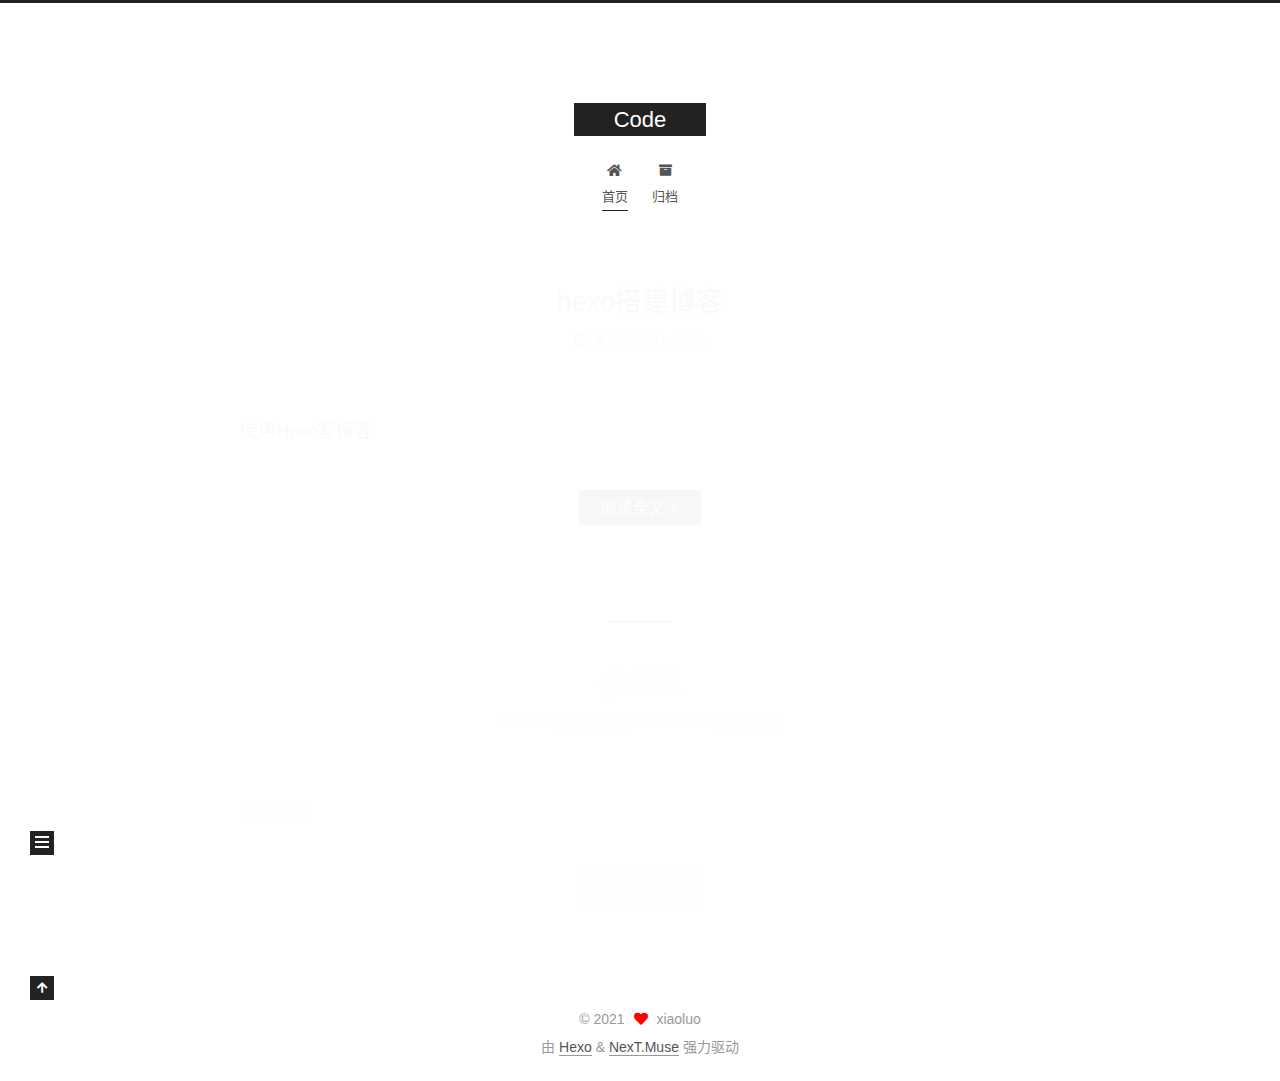
<file: index.html>
<!DOCTYPE html>
<html lang="zh-CN">
<head>
  <meta charset="UTF-8">
<meta name="viewport" content="width=device-width, initial-scale=1, maximum-scale=2">
<meta name="theme-color" content="#222">
<meta name="generator" content="Hexo 5.4.0">
  <link rel="apple-touch-icon" sizes="180x180" href="/images/apple-touch-icon-next.png">
  <link rel="icon" type="image/png" sizes="32x32" href="/images/favicon-32x32-next.png">
  <link rel="icon" type="image/png" sizes="16x16" href="/images/favicon-16x16-next.png">
  <link rel="mask-icon" href="/images/logo.svg" color="#222">

<link rel="stylesheet" href="/css/main.css">


<link rel="stylesheet" href="/lib/font-awesome/css/all.min.css">

<script id="hexo-configurations">
    var NexT = window.NexT || {};
    var CONFIG = {"hostname":"codeluoxiao.github","root":"/","scheme":"Muse","version":"7.8.0","exturl":false,"sidebar":{"position":"left","display":"post","padding":18,"offset":12,"onmobile":false},"copycode":{"enable":false,"show_result":false,"style":null},"back2top":{"enable":true,"sidebar":false,"scrollpercent":false},"bookmark":{"enable":false,"color":"#222","save":"auto"},"fancybox":false,"mediumzoom":false,"lazyload":false,"pangu":false,"comments":{"style":"tabs","active":null,"storage":true,"lazyload":false,"nav":null},"algolia":{"hits":{"per_page":10},"labels":{"input_placeholder":"Search for Posts","hits_empty":"We didn't find any results for the search: ${query}","hits_stats":"${hits} results found in ${time} ms"}},"localsearch":{"enable":false,"trigger":"auto","top_n_per_article":1,"unescape":false,"preload":false},"motion":{"enable":true,"async":false,"transition":{"post_block":"fadeIn","post_header":"slideDownIn","post_body":"slideDownIn","coll_header":"slideLeftIn","sidebar":"slideUpIn"}}};
  </script>

  <meta property="og:type" content="website">
<meta property="og:title" content="Code">
<meta property="og:url" content="http://codeluoxiao.github/index.html">
<meta property="og:site_name" content="Code">
<meta property="og:locale" content="zh_CN">
<meta property="article:author" content="xiaoluo">
<meta name="twitter:card" content="summary">

<link rel="canonical" href="http://codeluoxiao.github/">


<script id="page-configurations">
  // https://hexo.io/docs/variables.html
  CONFIG.page = {
    sidebar: "",
    isHome : true,
    isPost : false,
    lang   : 'zh-CN'
  };
</script>

  <title>Code</title>
  






  <noscript>
  <style>
  .use-motion .brand,
  .use-motion .menu-item,
  .sidebar-inner,
  .use-motion .post-block,
  .use-motion .pagination,
  .use-motion .comments,
  .use-motion .post-header,
  .use-motion .post-body,
  .use-motion .collection-header { opacity: initial; }

  .use-motion .site-title,
  .use-motion .site-subtitle {
    opacity: initial;
    top: initial;
  }

  .use-motion .logo-line-before i { left: initial; }
  .use-motion .logo-line-after i { right: initial; }
  </style>
</noscript>

</head>

<body itemscope itemtype="http://schema.org/WebPage">
  <div class="container use-motion">
    <div class="headband"></div>

    <header class="header" itemscope itemtype="http://schema.org/WPHeader">
      <div class="header-inner"><div class="site-brand-container">
  <div class="site-nav-toggle">
    <div class="toggle" aria-label="切换导航栏">
      <span class="toggle-line toggle-line-first"></span>
      <span class="toggle-line toggle-line-middle"></span>
      <span class="toggle-line toggle-line-last"></span>
    </div>
  </div>

  <div class="site-meta">

    <a href="/" class="brand" rel="start">
      <span class="logo-line-before"><i></i></span>
      <h1 class="site-title">Code</h1>
      <span class="logo-line-after"><i></i></span>
    </a>
  </div>

  <div class="site-nav-right">
    <div class="toggle popup-trigger">
    </div>
  </div>
</div>




<nav class="site-nav">
  <ul id="menu" class="main-menu menu">
        <li class="menu-item menu-item-home">

    <a href="/" rel="section"><i class="fa fa-home fa-fw"></i>首页</a>

  </li>
        <li class="menu-item menu-item-archives">

    <a href="/archives/" rel="section"><i class="fa fa-archive fa-fw"></i>归档</a>

  </li>
  </ul>
</nav>




</div>
    </header>

    
  <div class="back-to-top">
    <i class="fa fa-arrow-up"></i>
    <span>0%</span>
  </div>


    <main class="main">
      <div class="main-inner">
        <div class="content-wrap">
          

          <div class="content index posts-expand">
            
      
  
  
  <article itemscope itemtype="http://schema.org/Article" class="post-block" lang="zh-CN">
    <link itemprop="mainEntityOfPage" href="http://codeluoxiao.github/2021/04/06/hexo%E6%90%AD%E5%BB%BA%E5%8D%9A%E5%AE%A2/">

    <span hidden itemprop="author" itemscope itemtype="http://schema.org/Person">
      <meta itemprop="image" content="/images/avatar.gif">
      <meta itemprop="name" content="xiaoluo">
      <meta itemprop="description" content="">
    </span>

    <span hidden itemprop="publisher" itemscope itemtype="http://schema.org/Organization">
      <meta itemprop="name" content="Code">
    </span>
      <header class="post-header">
        <h2 class="post-title" itemprop="name headline">
          
            <a href="/2021/04/06/hexo%E6%90%AD%E5%BB%BA%E5%8D%9A%E5%AE%A2/" class="post-title-link" itemprop="url">hexo搭建博客</a>
        </h2>

        <div class="post-meta">
            <span class="post-meta-item">
              <span class="post-meta-item-icon">
                <i class="far fa-calendar"></i>
              </span>
              <span class="post-meta-item-text">发表于</span>
              

              <time title="创建时间：2021-04-06 23:08:55 / 修改时间：23:28:34" itemprop="dateCreated datePublished" datetime="2021-04-06T23:08:55+08:00">2021-04-06</time>
            </span>

          

        </div>
      </header>

    
    
    
    <div class="post-body" itemprop="articleBody">

      
          <p>使用Hexo写博客</p>
          <!--noindex-->
            <div class="post-button">
              <a class="btn" href="/2021/04/06/hexo%E6%90%AD%E5%BB%BA%E5%8D%9A%E5%AE%A2/#more" rel="contents">
                阅读全文 &raquo;
              </a>
            </div>
          <!--/noindex-->
        
      
    </div>

    
    
    
      <footer class="post-footer">
        <div class="post-eof"></div>
      </footer>
  </article>
  
  
  

      
  
  
  <article itemscope itemtype="http://schema.org/Article" class="post-block" lang="zh-CN">
    <link itemprop="mainEntityOfPage" href="http://codeluoxiao.github/2021/04/05/git%E4%BB%A3%E7%90%86/">

    <span hidden itemprop="author" itemscope itemtype="http://schema.org/Person">
      <meta itemprop="image" content="/images/avatar.gif">
      <meta itemprop="name" content="xiaoluo">
      <meta itemprop="description" content="">
    </span>

    <span hidden itemprop="publisher" itemscope itemtype="http://schema.org/Organization">
      <meta itemprop="name" content="Code">
    </span>
      <header class="post-header">
        <h2 class="post-title" itemprop="name headline">
          
            <a href="/2021/04/05/git%E4%BB%A3%E7%90%86/" class="post-title-link" itemprop="url">git代理</a>
        </h2>

        <div class="post-meta">
            <span class="post-meta-item">
              <span class="post-meta-item-icon">
                <i class="far fa-calendar"></i>
              </span>
              <span class="post-meta-item-text">发表于</span>

              <time title="创建时间：2021-04-05 21:27:32" itemprop="dateCreated datePublished" datetime="2021-04-05T21:27:32+08:00">2021-04-05</time>
            </span>
              <span class="post-meta-item">
                <span class="post-meta-item-icon">
                  <i class="far fa-calendar-check"></i>
                </span>
                <span class="post-meta-item-text">更新于</span>
                <time title="修改时间：2021-04-07 21:09:55" itemprop="dateModified" datetime="2021-04-07T21:09:55+08:00">2021-04-07</time>
              </span>

          

        </div>
      </header>

    
    
    
    <div class="post-body" itemprop="articleBody">

      
          <p>没有摘要</p>
          <!--noindex-->
            <div class="post-button">
              <a class="btn" href="/2021/04/05/git%E4%BB%A3%E7%90%86/#more" rel="contents">
                阅读全文 &raquo;
              </a>
            </div>
          <!--/noindex-->
        
      
    </div>

    
    
    
      <footer class="post-footer">
        <div class="post-eof"></div>
      </footer>
  </article>
  
  
  


  



          </div>
          

<script>
  window.addEventListener('tabs:register', () => {
    let { activeClass } = CONFIG.comments;
    if (CONFIG.comments.storage) {
      activeClass = localStorage.getItem('comments_active') || activeClass;
    }
    if (activeClass) {
      let activeTab = document.querySelector(`a[href="#comment-${activeClass}"]`);
      if (activeTab) {
        activeTab.click();
      }
    }
  });
  if (CONFIG.comments.storage) {
    window.addEventListener('tabs:click', event => {
      if (!event.target.matches('.tabs-comment .tab-content .tab-pane')) return;
      let commentClass = event.target.classList[1];
      localStorage.setItem('comments_active', commentClass);
    });
  }
</script>

        </div>
          
  
  <div class="toggle sidebar-toggle">
    <span class="toggle-line toggle-line-first"></span>
    <span class="toggle-line toggle-line-middle"></span>
    <span class="toggle-line toggle-line-last"></span>
  </div>

  <aside class="sidebar">
    <div class="sidebar-inner">

      <ul class="sidebar-nav motion-element">
        <li class="sidebar-nav-toc">
          文章目录
        </li>
        <li class="sidebar-nav-overview">
          站点概览
        </li>
      </ul>

      <!--noindex-->
      <div class="post-toc-wrap sidebar-panel">
      </div>
      <!--/noindex-->

      <div class="site-overview-wrap sidebar-panel">
        <div class="site-author motion-element" itemprop="author" itemscope itemtype="http://schema.org/Person">
  <p class="site-author-name" itemprop="name">xiaoluo</p>
  <div class="site-description" itemprop="description"></div>
</div>
<div class="site-state-wrap motion-element">
  <nav class="site-state">
      <div class="site-state-item site-state-posts">
          <a href="/archives/">
        
          <span class="site-state-item-count">2</span>
          <span class="site-state-item-name">日志</span>
        </a>
      </div>
      <div class="site-state-item site-state-tags">
        <span class="site-state-item-count">2</span>
        <span class="site-state-item-name">标签</span>
      </div>
  </nav>
</div>



      </div>

    </div>
  </aside>
  <div id="sidebar-dimmer"></div>


      </div>
    </main>

    <footer class="footer">
      <div class="footer-inner">
        

        

<div class="copyright">
  
  &copy; 
  <span itemprop="copyrightYear">2021</span>
  <span class="with-love">
    <i class="fa fa-heart"></i>
  </span>
  <span class="author" itemprop="copyrightHolder">xiaoluo</span>
</div>
  <div class="powered-by">由 <a href="https://hexo.io/" class="theme-link" rel="noopener" target="_blank">Hexo</a> & <a href="https://muse.theme-next.org/" class="theme-link" rel="noopener" target="_blank">NexT.Muse</a> 强力驱动
  </div>

        








      </div>
    </footer>
  </div>

  
  <script src="/lib/anime.min.js"></script>
  <script src="/lib/velocity/velocity.min.js"></script>
  <script src="/lib/velocity/velocity.ui.min.js"></script>

<script src="/js/utils.js"></script>

<script src="/js/motion.js"></script>


<script src="/js/schemes/muse.js"></script>


<script src="/js/next-boot.js"></script>




  















  

  

</body>
</html>
</file>
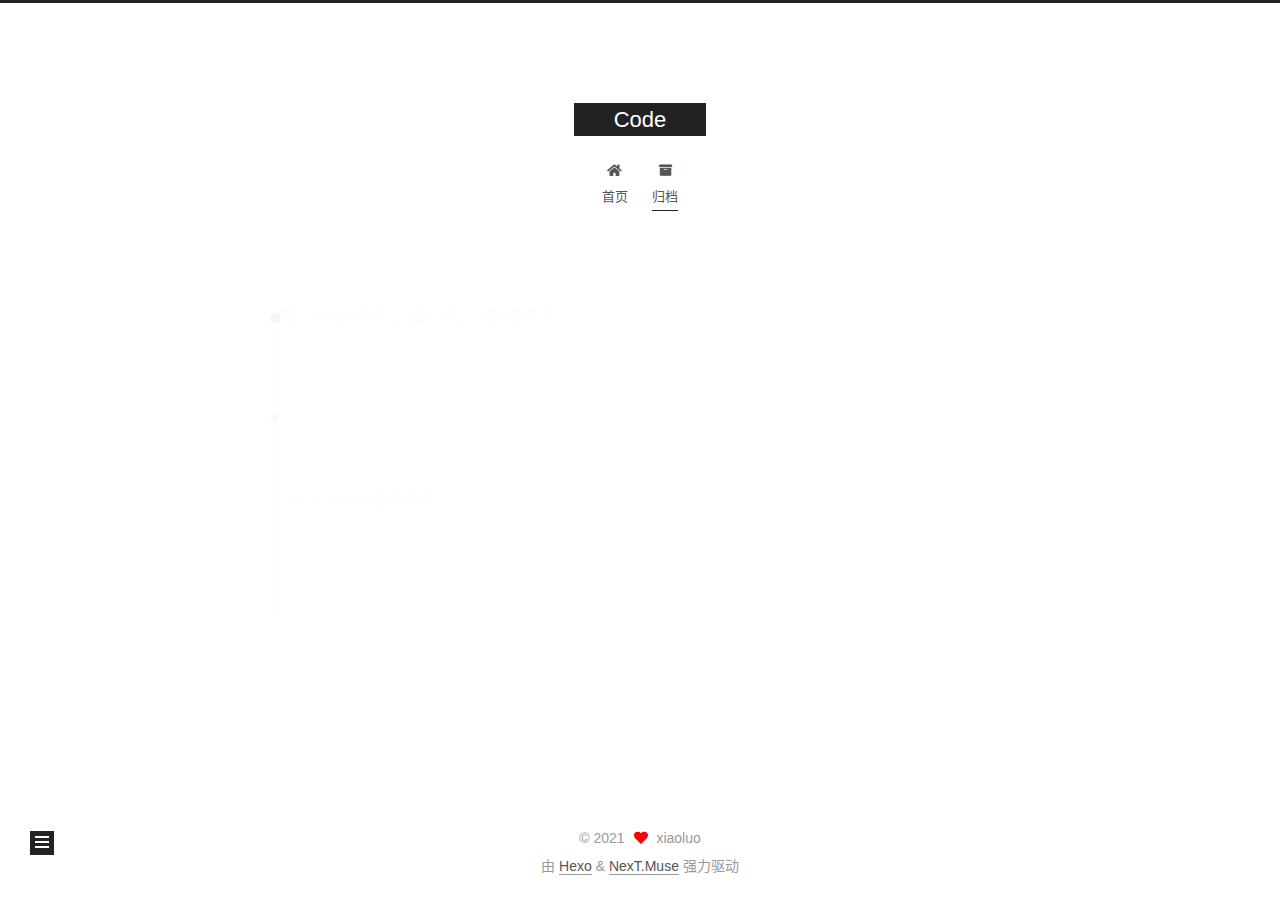
<file: archives/index.html>
<!DOCTYPE html>
<html lang="zh-CN">
<head>
  <meta charset="UTF-8">
<meta name="viewport" content="width=device-width, initial-scale=1, maximum-scale=2">
<meta name="theme-color" content="#222">
<meta name="generator" content="Hexo 5.4.0">
  <link rel="apple-touch-icon" sizes="180x180" href="/images/apple-touch-icon-next.png">
  <link rel="icon" type="image/png" sizes="32x32" href="/images/favicon-32x32-next.png">
  <link rel="icon" type="image/png" sizes="16x16" href="/images/favicon-16x16-next.png">
  <link rel="mask-icon" href="/images/logo.svg" color="#222">

<link rel="stylesheet" href="/css/main.css">


<link rel="stylesheet" href="/lib/font-awesome/css/all.min.css">

<script id="hexo-configurations">
    var NexT = window.NexT || {};
    var CONFIG = {"hostname":"codeluoxiao.github","root":"/","scheme":"Muse","version":"7.8.0","exturl":false,"sidebar":{"position":"left","display":"post","padding":18,"offset":12,"onmobile":false},"copycode":{"enable":false,"show_result":false,"style":null},"back2top":{"enable":true,"sidebar":false,"scrollpercent":false},"bookmark":{"enable":false,"color":"#222","save":"auto"},"fancybox":false,"mediumzoom":false,"lazyload":false,"pangu":false,"comments":{"style":"tabs","active":null,"storage":true,"lazyload":false,"nav":null},"algolia":{"hits":{"per_page":10},"labels":{"input_placeholder":"Search for Posts","hits_empty":"We didn't find any results for the search: ${query}","hits_stats":"${hits} results found in ${time} ms"}},"localsearch":{"enable":false,"trigger":"auto","top_n_per_article":1,"unescape":false,"preload":false},"motion":{"enable":true,"async":false,"transition":{"post_block":"fadeIn","post_header":"slideDownIn","post_body":"slideDownIn","coll_header":"slideLeftIn","sidebar":"slideUpIn"}}};
  </script>

  <meta property="og:type" content="website">
<meta property="og:title" content="Code">
<meta property="og:url" content="http://codeluoxiao.github/archives/index.html">
<meta property="og:site_name" content="Code">
<meta property="og:locale" content="zh_CN">
<meta property="article:author" content="xiaoluo">
<meta name="twitter:card" content="summary">

<link rel="canonical" href="http://codeluoxiao.github/archives/">


<script id="page-configurations">
  // https://hexo.io/docs/variables.html
  CONFIG.page = {
    sidebar: "",
    isHome : false,
    isPost : false,
    lang   : 'zh-CN'
  };
</script>

  <title>归档 | Code</title>
  






  <noscript>
  <style>
  .use-motion .brand,
  .use-motion .menu-item,
  .sidebar-inner,
  .use-motion .post-block,
  .use-motion .pagination,
  .use-motion .comments,
  .use-motion .post-header,
  .use-motion .post-body,
  .use-motion .collection-header { opacity: initial; }

  .use-motion .site-title,
  .use-motion .site-subtitle {
    opacity: initial;
    top: initial;
  }

  .use-motion .logo-line-before i { left: initial; }
  .use-motion .logo-line-after i { right: initial; }
  </style>
</noscript>

</head>

<body itemscope itemtype="http://schema.org/WebPage">
  <div class="container use-motion">
    <div class="headband"></div>

    <header class="header" itemscope itemtype="http://schema.org/WPHeader">
      <div class="header-inner"><div class="site-brand-container">
  <div class="site-nav-toggle">
    <div class="toggle" aria-label="切换导航栏">
      <span class="toggle-line toggle-line-first"></span>
      <span class="toggle-line toggle-line-middle"></span>
      <span class="toggle-line toggle-line-last"></span>
    </div>
  </div>

  <div class="site-meta">

    <a href="/" class="brand" rel="start">
      <span class="logo-line-before"><i></i></span>
      <h1 class="site-title">Code</h1>
      <span class="logo-line-after"><i></i></span>
    </a>
  </div>

  <div class="site-nav-right">
    <div class="toggle popup-trigger">
    </div>
  </div>
</div>




<nav class="site-nav">
  <ul id="menu" class="main-menu menu">
        <li class="menu-item menu-item-home">

    <a href="/" rel="section"><i class="fa fa-home fa-fw"></i>首页</a>

  </li>
        <li class="menu-item menu-item-archives">

    <a href="/archives/" rel="section"><i class="fa fa-archive fa-fw"></i>归档</a>

  </li>
  </ul>
</nav>




</div>
    </header>

    
  <div class="back-to-top">
    <i class="fa fa-arrow-up"></i>
    <span>0%</span>
  </div>


    <main class="main">
      <div class="main-inner">
        <div class="content-wrap">
          

          <div class="content archive">
            

  
  
  
  <div class="post-block">
    <div class="posts-collapse">
      <div class="collection-title">
        <span class="collection-header">嗯..! 目前共计 2 篇日志。 继续努力。</span>
      </div>

      
    <div class="collection-year">
      <span class="collection-header">2021</span>
    </div>

  <article itemscope itemtype="http://schema.org/Article">
    <header class="post-header">

      <div class="post-meta">
        <time itemprop="dateCreated"
              datetime="2021-04-06T23:08:55+08:00"
              content="2021-04-06">
          04-06
        </time>
      </div>

      <div class="post-title">
          <a class="post-title-link" href="/2021/04/06/hexo%E6%90%AD%E5%BB%BA%E5%8D%9A%E5%AE%A2/" itemprop="url">
            <span itemprop="name">hexo搭建博客</span>
          </a>
      </div>

    </header>
  </article>

  <article itemscope itemtype="http://schema.org/Article">
    <header class="post-header">

      <div class="post-meta">
        <time itemprop="dateCreated"
              datetime="2021-04-05T21:27:32+08:00"
              content="2021-04-05">
          04-05
        </time>
      </div>

      <div class="post-title">
          <a class="post-title-link" href="/2021/04/05/git%E4%BB%A3%E7%90%86/" itemprop="url">
            <span itemprop="name">git代理</span>
          </a>
      </div>

    </header>
  </article>


    </div>
  </div>
  
  
  

  



          </div>
          

<script>
  window.addEventListener('tabs:register', () => {
    let { activeClass } = CONFIG.comments;
    if (CONFIG.comments.storage) {
      activeClass = localStorage.getItem('comments_active') || activeClass;
    }
    if (activeClass) {
      let activeTab = document.querySelector(`a[href="#comment-${activeClass}"]`);
      if (activeTab) {
        activeTab.click();
      }
    }
  });
  if (CONFIG.comments.storage) {
    window.addEventListener('tabs:click', event => {
      if (!event.target.matches('.tabs-comment .tab-content .tab-pane')) return;
      let commentClass = event.target.classList[1];
      localStorage.setItem('comments_active', commentClass);
    });
  }
</script>

        </div>
          
  
  <div class="toggle sidebar-toggle">
    <span class="toggle-line toggle-line-first"></span>
    <span class="toggle-line toggle-line-middle"></span>
    <span class="toggle-line toggle-line-last"></span>
  </div>

  <aside class="sidebar">
    <div class="sidebar-inner">

      <ul class="sidebar-nav motion-element">
        <li class="sidebar-nav-toc">
          文章目录
        </li>
        <li class="sidebar-nav-overview">
          站点概览
        </li>
      </ul>

      <!--noindex-->
      <div class="post-toc-wrap sidebar-panel">
      </div>
      <!--/noindex-->

      <div class="site-overview-wrap sidebar-panel">
        <div class="site-author motion-element" itemprop="author" itemscope itemtype="http://schema.org/Person">
  <p class="site-author-name" itemprop="name">xiaoluo</p>
  <div class="site-description" itemprop="description"></div>
</div>
<div class="site-state-wrap motion-element">
  <nav class="site-state">
      <div class="site-state-item site-state-posts">
          <a href="/archives/">
        
          <span class="site-state-item-count">2</span>
          <span class="site-state-item-name">日志</span>
        </a>
      </div>
      <div class="site-state-item site-state-tags">
        <span class="site-state-item-count">2</span>
        <span class="site-state-item-name">标签</span>
      </div>
  </nav>
</div>



      </div>

    </div>
  </aside>
  <div id="sidebar-dimmer"></div>


      </div>
    </main>

    <footer class="footer">
      <div class="footer-inner">
        

        

<div class="copyright">
  
  &copy; 
  <span itemprop="copyrightYear">2021</span>
  <span class="with-love">
    <i class="fa fa-heart"></i>
  </span>
  <span class="author" itemprop="copyrightHolder">xiaoluo</span>
</div>
  <div class="powered-by">由 <a href="https://hexo.io/" class="theme-link" rel="noopener" target="_blank">Hexo</a> & <a href="https://muse.theme-next.org/" class="theme-link" rel="noopener" target="_blank">NexT.Muse</a> 强力驱动
  </div>

        








      </div>
    </footer>
  </div>

  
  <script src="/lib/anime.min.js"></script>
  <script src="/lib/velocity/velocity.min.js"></script>
  <script src="/lib/velocity/velocity.ui.min.js"></script>

<script src="/js/utils.js"></script>

<script src="/js/motion.js"></script>


<script src="/js/schemes/muse.js"></script>


<script src="/js/next-boot.js"></script>




  















  

  

</body>
</html>
</file>
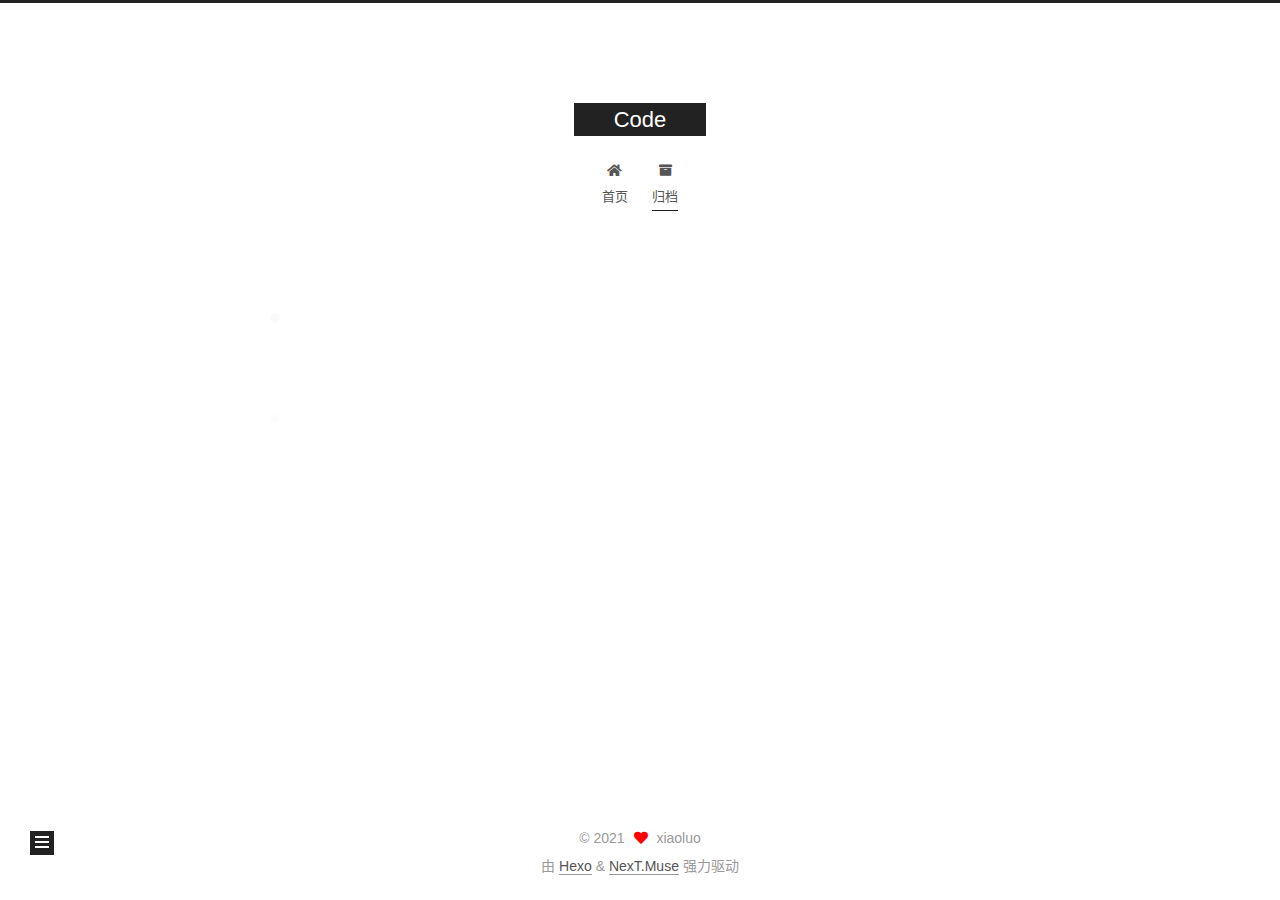
<file: archives/2021/index.html>
<!DOCTYPE html>
<html lang="zh-CN">
<head>
  <meta charset="UTF-8">
<meta name="viewport" content="width=device-width, initial-scale=1, maximum-scale=2">
<meta name="theme-color" content="#222">
<meta name="generator" content="Hexo 5.4.0">
  <link rel="apple-touch-icon" sizes="180x180" href="/images/apple-touch-icon-next.png">
  <link rel="icon" type="image/png" sizes="32x32" href="/images/favicon-32x32-next.png">
  <link rel="icon" type="image/png" sizes="16x16" href="/images/favicon-16x16-next.png">
  <link rel="mask-icon" href="/images/logo.svg" color="#222">

<link rel="stylesheet" href="/css/main.css">


<link rel="stylesheet" href="/lib/font-awesome/css/all.min.css">

<script id="hexo-configurations">
    var NexT = window.NexT || {};
    var CONFIG = {"hostname":"codeluoxiao.github","root":"/","scheme":"Muse","version":"7.8.0","exturl":false,"sidebar":{"position":"left","display":"post","padding":18,"offset":12,"onmobile":false},"copycode":{"enable":false,"show_result":false,"style":null},"back2top":{"enable":true,"sidebar":false,"scrollpercent":false},"bookmark":{"enable":false,"color":"#222","save":"auto"},"fancybox":false,"mediumzoom":false,"lazyload":false,"pangu":false,"comments":{"style":"tabs","active":null,"storage":true,"lazyload":false,"nav":null},"algolia":{"hits":{"per_page":10},"labels":{"input_placeholder":"Search for Posts","hits_empty":"We didn't find any results for the search: ${query}","hits_stats":"${hits} results found in ${time} ms"}},"localsearch":{"enable":false,"trigger":"auto","top_n_per_article":1,"unescape":false,"preload":false},"motion":{"enable":true,"async":false,"transition":{"post_block":"fadeIn","post_header":"slideDownIn","post_body":"slideDownIn","coll_header":"slideLeftIn","sidebar":"slideUpIn"}}};
  </script>

  <meta property="og:type" content="website">
<meta property="og:title" content="Code">
<meta property="og:url" content="http://codeluoxiao.github/archives/2021/index.html">
<meta property="og:site_name" content="Code">
<meta property="og:locale" content="zh_CN">
<meta property="article:author" content="xiaoluo">
<meta name="twitter:card" content="summary">

<link rel="canonical" href="http://codeluoxiao.github/archives/2021/">


<script id="page-configurations">
  // https://hexo.io/docs/variables.html
  CONFIG.page = {
    sidebar: "",
    isHome : false,
    isPost : false,
    lang   : 'zh-CN'
  };
</script>

  <title>归档 | Code</title>
  






  <noscript>
  <style>
  .use-motion .brand,
  .use-motion .menu-item,
  .sidebar-inner,
  .use-motion .post-block,
  .use-motion .pagination,
  .use-motion .comments,
  .use-motion .post-header,
  .use-motion .post-body,
  .use-motion .collection-header { opacity: initial; }

  .use-motion .site-title,
  .use-motion .site-subtitle {
    opacity: initial;
    top: initial;
  }

  .use-motion .logo-line-before i { left: initial; }
  .use-motion .logo-line-after i { right: initial; }
  </style>
</noscript>

</head>

<body itemscope itemtype="http://schema.org/WebPage">
  <div class="container use-motion">
    <div class="headband"></div>

    <header class="header" itemscope itemtype="http://schema.org/WPHeader">
      <div class="header-inner"><div class="site-brand-container">
  <div class="site-nav-toggle">
    <div class="toggle" aria-label="切换导航栏">
      <span class="toggle-line toggle-line-first"></span>
      <span class="toggle-line toggle-line-middle"></span>
      <span class="toggle-line toggle-line-last"></span>
    </div>
  </div>

  <div class="site-meta">

    <a href="/" class="brand" rel="start">
      <span class="logo-line-before"><i></i></span>
      <h1 class="site-title">Code</h1>
      <span class="logo-line-after"><i></i></span>
    </a>
  </div>

  <div class="site-nav-right">
    <div class="toggle popup-trigger">
    </div>
  </div>
</div>




<nav class="site-nav">
  <ul id="menu" class="main-menu menu">
        <li class="menu-item menu-item-home">

    <a href="/" rel="section"><i class="fa fa-home fa-fw"></i>首页</a>

  </li>
        <li class="menu-item menu-item-archives">

    <a href="/archives/" rel="section"><i class="fa fa-archive fa-fw"></i>归档</a>

  </li>
  </ul>
</nav>




</div>
    </header>

    
  <div class="back-to-top">
    <i class="fa fa-arrow-up"></i>
    <span>0%</span>
  </div>


    <main class="main">
      <div class="main-inner">
        <div class="content-wrap">
          

          <div class="content archive">
            

  
  
  
  <div class="post-block">
    <div class="posts-collapse">
      <div class="collection-title">
        <span class="collection-header">嗯..! 目前共计 2 篇日志。 继续努力。</span>
      </div>

      
    <div class="collection-year">
      <span class="collection-header">2021</span>
    </div>

  <article itemscope itemtype="http://schema.org/Article">
    <header class="post-header">

      <div class="post-meta">
        <time itemprop="dateCreated"
              datetime="2021-04-06T23:08:55+08:00"
              content="2021-04-06">
          04-06
        </time>
      </div>

      <div class="post-title">
          <a class="post-title-link" href="/2021/04/06/hexo%E6%90%AD%E5%BB%BA%E5%8D%9A%E5%AE%A2/" itemprop="url">
            <span itemprop="name">hexo搭建博客</span>
          </a>
      </div>

    </header>
  </article>

  <article itemscope itemtype="http://schema.org/Article">
    <header class="post-header">

      <div class="post-meta">
        <time itemprop="dateCreated"
              datetime="2021-04-05T21:27:32+08:00"
              content="2021-04-05">
          04-05
        </time>
      </div>

      <div class="post-title">
          <a class="post-title-link" href="/2021/04/05/git%E4%BB%A3%E7%90%86/" itemprop="url">
            <span itemprop="name">git代理</span>
          </a>
      </div>

    </header>
  </article>


    </div>
  </div>
  
  
  

  



          </div>
          

<script>
  window.addEventListener('tabs:register', () => {
    let { activeClass } = CONFIG.comments;
    if (CONFIG.comments.storage) {
      activeClass = localStorage.getItem('comments_active') || activeClass;
    }
    if (activeClass) {
      let activeTab = document.querySelector(`a[href="#comment-${activeClass}"]`);
      if (activeTab) {
        activeTab.click();
      }
    }
  });
  if (CONFIG.comments.storage) {
    window.addEventListener('tabs:click', event => {
      if (!event.target.matches('.tabs-comment .tab-content .tab-pane')) return;
      let commentClass = event.target.classList[1];
      localStorage.setItem('comments_active', commentClass);
    });
  }
</script>

        </div>
          
  
  <div class="toggle sidebar-toggle">
    <span class="toggle-line toggle-line-first"></span>
    <span class="toggle-line toggle-line-middle"></span>
    <span class="toggle-line toggle-line-last"></span>
  </div>

  <aside class="sidebar">
    <div class="sidebar-inner">

      <ul class="sidebar-nav motion-element">
        <li class="sidebar-nav-toc">
          文章目录
        </li>
        <li class="sidebar-nav-overview">
          站点概览
        </li>
      </ul>

      <!--noindex-->
      <div class="post-toc-wrap sidebar-panel">
      </div>
      <!--/noindex-->

      <div class="site-overview-wrap sidebar-panel">
        <div class="site-author motion-element" itemprop="author" itemscope itemtype="http://schema.org/Person">
  <p class="site-author-name" itemprop="name">xiaoluo</p>
  <div class="site-description" itemprop="description"></div>
</div>
<div class="site-state-wrap motion-element">
  <nav class="site-state">
      <div class="site-state-item site-state-posts">
          <a href="/archives/">
        
          <span class="site-state-item-count">2</span>
          <span class="site-state-item-name">日志</span>
        </a>
      </div>
      <div class="site-state-item site-state-tags">
        <span class="site-state-item-count">2</span>
        <span class="site-state-item-name">标签</span>
      </div>
  </nav>
</div>



      </div>

    </div>
  </aside>
  <div id="sidebar-dimmer"></div>


      </div>
    </main>

    <footer class="footer">
      <div class="footer-inner">
        

        

<div class="copyright">
  
  &copy; 
  <span itemprop="copyrightYear">2021</span>
  <span class="with-love">
    <i class="fa fa-heart"></i>
  </span>
  <span class="author" itemprop="copyrightHolder">xiaoluo</span>
</div>
  <div class="powered-by">由 <a href="https://hexo.io/" class="theme-link" rel="noopener" target="_blank">Hexo</a> & <a href="https://muse.theme-next.org/" class="theme-link" rel="noopener" target="_blank">NexT.Muse</a> 强力驱动
  </div>

        








      </div>
    </footer>
  </div>

  
  <script src="/lib/anime.min.js"></script>
  <script src="/lib/velocity/velocity.min.js"></script>
  <script src="/lib/velocity/velocity.ui.min.js"></script>

<script src="/js/utils.js"></script>

<script src="/js/motion.js"></script>


<script src="/js/schemes/muse.js"></script>


<script src="/js/next-boot.js"></script>




  















  

  

</body>
</html>
</file>
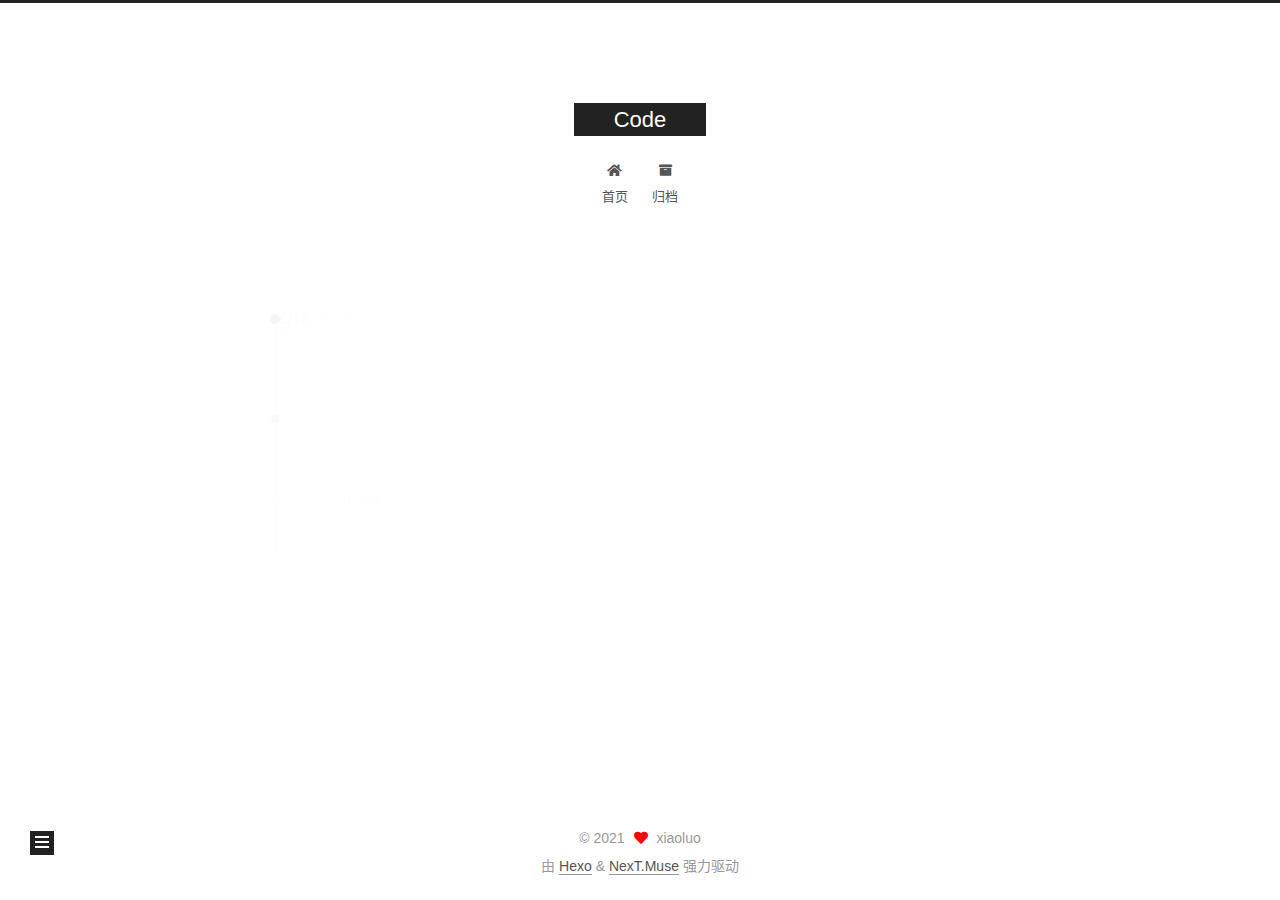
<file: tags/git/index.html>
<!DOCTYPE html>
<html lang="zh-CN">
<head>
  <meta charset="UTF-8">
<meta name="viewport" content="width=device-width, initial-scale=1, maximum-scale=2">
<meta name="theme-color" content="#222">
<meta name="generator" content="Hexo 5.4.0">
  <link rel="apple-touch-icon" sizes="180x180" href="/images/apple-touch-icon-next.png">
  <link rel="icon" type="image/png" sizes="32x32" href="/images/favicon-32x32-next.png">
  <link rel="icon" type="image/png" sizes="16x16" href="/images/favicon-16x16-next.png">
  <link rel="mask-icon" href="/images/logo.svg" color="#222">

<link rel="stylesheet" href="/css/main.css">


<link rel="stylesheet" href="/lib/font-awesome/css/all.min.css">

<script id="hexo-configurations">
    var NexT = window.NexT || {};
    var CONFIG = {"hostname":"codeluoxiao.github","root":"/","scheme":"Muse","version":"7.8.0","exturl":false,"sidebar":{"position":"left","display":"post","padding":18,"offset":12,"onmobile":false},"copycode":{"enable":false,"show_result":false,"style":null},"back2top":{"enable":true,"sidebar":false,"scrollpercent":false},"bookmark":{"enable":false,"color":"#222","save":"auto"},"fancybox":false,"mediumzoom":false,"lazyload":false,"pangu":false,"comments":{"style":"tabs","active":null,"storage":true,"lazyload":false,"nav":null},"algolia":{"hits":{"per_page":10},"labels":{"input_placeholder":"Search for Posts","hits_empty":"We didn't find any results for the search: ${query}","hits_stats":"${hits} results found in ${time} ms"}},"localsearch":{"enable":false,"trigger":"auto","top_n_per_article":1,"unescape":false,"preload":false},"motion":{"enable":true,"async":false,"transition":{"post_block":"fadeIn","post_header":"slideDownIn","post_body":"slideDownIn","coll_header":"slideLeftIn","sidebar":"slideUpIn"}}};
  </script>

  <meta property="og:type" content="website">
<meta property="og:title" content="Code">
<meta property="og:url" content="http://codeluoxiao.github/tags/git/index.html">
<meta property="og:site_name" content="Code">
<meta property="og:locale" content="zh_CN">
<meta property="article:author" content="xiaoluo">
<meta name="twitter:card" content="summary">

<link rel="canonical" href="http://codeluoxiao.github/tags/git/">


<script id="page-configurations">
  // https://hexo.io/docs/variables.html
  CONFIG.page = {
    sidebar: "",
    isHome : false,
    isPost : false,
    lang   : 'zh-CN'
  };
</script>

  <title>标签: git | Code</title>
  






  <noscript>
  <style>
  .use-motion .brand,
  .use-motion .menu-item,
  .sidebar-inner,
  .use-motion .post-block,
  .use-motion .pagination,
  .use-motion .comments,
  .use-motion .post-header,
  .use-motion .post-body,
  .use-motion .collection-header { opacity: initial; }

  .use-motion .site-title,
  .use-motion .site-subtitle {
    opacity: initial;
    top: initial;
  }

  .use-motion .logo-line-before i { left: initial; }
  .use-motion .logo-line-after i { right: initial; }
  </style>
</noscript>

</head>

<body itemscope itemtype="http://schema.org/WebPage">
  <div class="container use-motion">
    <div class="headband"></div>

    <header class="header" itemscope itemtype="http://schema.org/WPHeader">
      <div class="header-inner"><div class="site-brand-container">
  <div class="site-nav-toggle">
    <div class="toggle" aria-label="切换导航栏">
      <span class="toggle-line toggle-line-first"></span>
      <span class="toggle-line toggle-line-middle"></span>
      <span class="toggle-line toggle-line-last"></span>
    </div>
  </div>

  <div class="site-meta">

    <a href="/" class="brand" rel="start">
      <span class="logo-line-before"><i></i></span>
      <h1 class="site-title">Code</h1>
      <span class="logo-line-after"><i></i></span>
    </a>
  </div>

  <div class="site-nav-right">
    <div class="toggle popup-trigger">
    </div>
  </div>
</div>




<nav class="site-nav">
  <ul id="menu" class="main-menu menu">
        <li class="menu-item menu-item-home">

    <a href="/" rel="section"><i class="fa fa-home fa-fw"></i>首页</a>

  </li>
        <li class="menu-item menu-item-archives">

    <a href="/archives/" rel="section"><i class="fa fa-archive fa-fw"></i>归档</a>

  </li>
  </ul>
</nav>




</div>
    </header>

    
  <div class="back-to-top">
    <i class="fa fa-arrow-up"></i>
    <span>0%</span>
  </div>


    <main class="main">
      <div class="main-inner">
        <div class="content-wrap">
          

          <div class="content tag">
            

  
  
  
  <div class="post-block">
    <div class="posts-collapse">
      <div class="collection-title">
        <h2 class="collection-header">git
          <small>标签</small>
        </h2>
      </div>

      
    <div class="collection-year">
      <span class="collection-header">2021</span>
    </div>

  <article itemscope itemtype="http://schema.org/Article">
    <header class="post-header">

      <div class="post-meta">
        <time itemprop="dateCreated"
              datetime="2021-04-05T21:27:32+08:00"
              content="2021-04-05">
          04-05
        </time>
      </div>

      <div class="post-title">
          <a class="post-title-link" href="/2021/04/05/git%E4%BB%A3%E7%90%86/" itemprop="url">
            <span itemprop="name">git代理</span>
          </a>
      </div>

    </header>
  </article>

    </div>
  </div>
  
  
  

  



          </div>
          

<script>
  window.addEventListener('tabs:register', () => {
    let { activeClass } = CONFIG.comments;
    if (CONFIG.comments.storage) {
      activeClass = localStorage.getItem('comments_active') || activeClass;
    }
    if (activeClass) {
      let activeTab = document.querySelector(`a[href="#comment-${activeClass}"]`);
      if (activeTab) {
        activeTab.click();
      }
    }
  });
  if (CONFIG.comments.storage) {
    window.addEventListener('tabs:click', event => {
      if (!event.target.matches('.tabs-comment .tab-content .tab-pane')) return;
      let commentClass = event.target.classList[1];
      localStorage.setItem('comments_active', commentClass);
    });
  }
</script>

        </div>
          
  
  <div class="toggle sidebar-toggle">
    <span class="toggle-line toggle-line-first"></span>
    <span class="toggle-line toggle-line-middle"></span>
    <span class="toggle-line toggle-line-last"></span>
  </div>

  <aside class="sidebar">
    <div class="sidebar-inner">

      <ul class="sidebar-nav motion-element">
        <li class="sidebar-nav-toc">
          文章目录
        </li>
        <li class="sidebar-nav-overview">
          站点概览
        </li>
      </ul>

      <!--noindex-->
      <div class="post-toc-wrap sidebar-panel">
      </div>
      <!--/noindex-->

      <div class="site-overview-wrap sidebar-panel">
        <div class="site-author motion-element" itemprop="author" itemscope itemtype="http://schema.org/Person">
  <p class="site-author-name" itemprop="name">xiaoluo</p>
  <div class="site-description" itemprop="description"></div>
</div>
<div class="site-state-wrap motion-element">
  <nav class="site-state">
      <div class="site-state-item site-state-posts">
          <a href="/archives/">
        
          <span class="site-state-item-count">2</span>
          <span class="site-state-item-name">日志</span>
        </a>
      </div>
      <div class="site-state-item site-state-tags">
        <span class="site-state-item-count">2</span>
        <span class="site-state-item-name">标签</span>
      </div>
  </nav>
</div>



      </div>

    </div>
  </aside>
  <div id="sidebar-dimmer"></div>


      </div>
    </main>

    <footer class="footer">
      <div class="footer-inner">
        

        

<div class="copyright">
  
  &copy; 
  <span itemprop="copyrightYear">2021</span>
  <span class="with-love">
    <i class="fa fa-heart"></i>
  </span>
  <span class="author" itemprop="copyrightHolder">xiaoluo</span>
</div>
  <div class="powered-by">由 <a href="https://hexo.io/" class="theme-link" rel="noopener" target="_blank">Hexo</a> & <a href="https://muse.theme-next.org/" class="theme-link" rel="noopener" target="_blank">NexT.Muse</a> 强力驱动
  </div>

        








      </div>
    </footer>
  </div>

  
  <script src="/lib/anime.min.js"></script>
  <script src="/lib/velocity/velocity.min.js"></script>
  <script src="/lib/velocity/velocity.ui.min.js"></script>

<script src="/js/utils.js"></script>

<script src="/js/motion.js"></script>


<script src="/js/schemes/muse.js"></script>


<script src="/js/next-boot.js"></script>




  















  

  

</body>
</html>
</file>
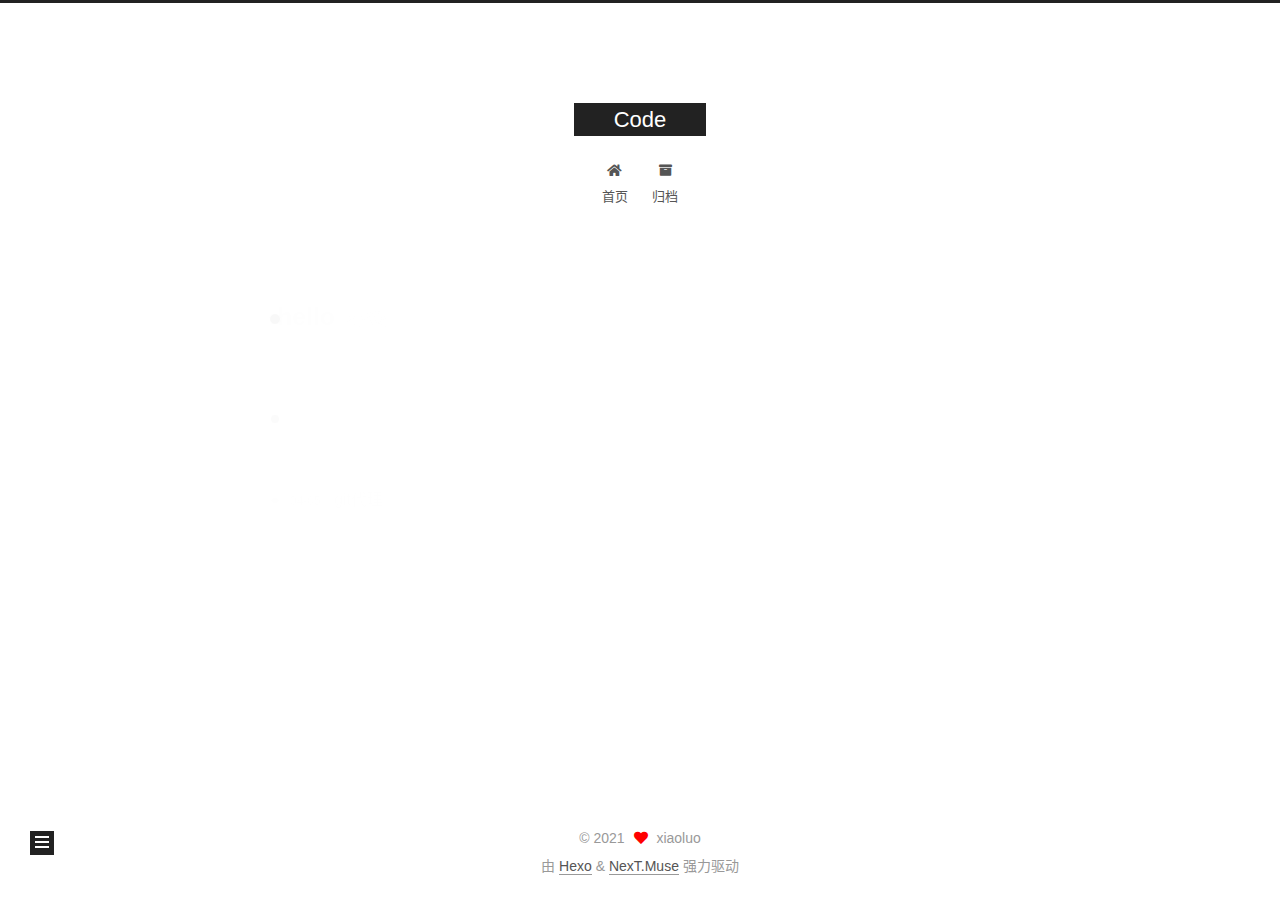
<file: tags/hello/index.html>
<!DOCTYPE html>
<html lang="zh-CN">
<head>
  <meta charset="UTF-8">
<meta name="viewport" content="width=device-width, initial-scale=1, maximum-scale=2">
<meta name="theme-color" content="#222">
<meta name="generator" content="Hexo 5.4.0">
  <link rel="apple-touch-icon" sizes="180x180" href="/images/apple-touch-icon-next.png">
  <link rel="icon" type="image/png" sizes="32x32" href="/images/favicon-32x32-next.png">
  <link rel="icon" type="image/png" sizes="16x16" href="/images/favicon-16x16-next.png">
  <link rel="mask-icon" href="/images/logo.svg" color="#222">

<link rel="stylesheet" href="/css/main.css">


<link rel="stylesheet" href="/lib/font-awesome/css/all.min.css">

<script id="hexo-configurations">
    var NexT = window.NexT || {};
    var CONFIG = {"hostname":"example.com","root":"/","scheme":"Muse","version":"7.8.0","exturl":false,"sidebar":{"position":"left","display":"post","padding":18,"offset":12,"onmobile":false},"copycode":{"enable":false,"show_result":false,"style":null},"back2top":{"enable":true,"sidebar":false,"scrollpercent":false},"bookmark":{"enable":false,"color":"#222","save":"auto"},"fancybox":false,"mediumzoom":false,"lazyload":false,"pangu":false,"comments":{"style":"tabs","active":null,"storage":true,"lazyload":false,"nav":null},"algolia":{"hits":{"per_page":10},"labels":{"input_placeholder":"Search for Posts","hits_empty":"We didn't find any results for the search: ${query}","hits_stats":"${hits} results found in ${time} ms"}},"localsearch":{"enable":false,"trigger":"auto","top_n_per_article":1,"unescape":false,"preload":false},"motion":{"enable":true,"async":false,"transition":{"post_block":"fadeIn","post_header":"slideDownIn","post_body":"slideDownIn","coll_header":"slideLeftIn","sidebar":"slideUpIn"}}};
  </script>

  <meta property="og:type" content="website">
<meta property="og:title" content="Code">
<meta property="og:url" content="http://example.com/tags/hello/index.html">
<meta property="og:site_name" content="Code">
<meta property="og:locale" content="zh_CN">
<meta property="article:author" content="xiaoluo">
<meta name="twitter:card" content="summary">

<link rel="canonical" href="http://example.com/tags/hello/">


<script id="page-configurations">
  // https://hexo.io/docs/variables.html
  CONFIG.page = {
    sidebar: "",
    isHome : false,
    isPost : false,
    lang   : 'zh-CN'
  };
</script>

  <title>标签: hello | Code</title>
  






  <noscript>
  <style>
  .use-motion .brand,
  .use-motion .menu-item,
  .sidebar-inner,
  .use-motion .post-block,
  .use-motion .pagination,
  .use-motion .comments,
  .use-motion .post-header,
  .use-motion .post-body,
  .use-motion .collection-header { opacity: initial; }

  .use-motion .site-title,
  .use-motion .site-subtitle {
    opacity: initial;
    top: initial;
  }

  .use-motion .logo-line-before i { left: initial; }
  .use-motion .logo-line-after i { right: initial; }
  </style>
</noscript>

</head>

<body itemscope itemtype="http://schema.org/WebPage">
  <div class="container use-motion">
    <div class="headband"></div>

    <header class="header" itemscope itemtype="http://schema.org/WPHeader">
      <div class="header-inner"><div class="site-brand-container">
  <div class="site-nav-toggle">
    <div class="toggle" aria-label="切换导航栏">
      <span class="toggle-line toggle-line-first"></span>
      <span class="toggle-line toggle-line-middle"></span>
      <span class="toggle-line toggle-line-last"></span>
    </div>
  </div>

  <div class="site-meta">

    <a href="/" class="brand" rel="start">
      <span class="logo-line-before"><i></i></span>
      <h1 class="site-title">Code</h1>
      <span class="logo-line-after"><i></i></span>
    </a>
  </div>

  <div class="site-nav-right">
    <div class="toggle popup-trigger">
    </div>
  </div>
</div>




<nav class="site-nav">
  <ul id="menu" class="main-menu menu">
        <li class="menu-item menu-item-home">

    <a href="/" rel="section"><i class="fa fa-home fa-fw"></i>首页</a>

  </li>
        <li class="menu-item menu-item-archives">

    <a href="/archives/" rel="section"><i class="fa fa-archive fa-fw"></i>归档</a>

  </li>
  </ul>
</nav>




</div>
    </header>

    
  <div class="back-to-top">
    <i class="fa fa-arrow-up"></i>
    <span>0%</span>
  </div>


    <main class="main">
      <div class="main-inner">
        <div class="content-wrap">
          

          <div class="content tag">
            

  
  
  
  <div class="post-block">
    <div class="posts-collapse">
      <div class="collection-title">
        <h2 class="collection-header">hello
          <small>标签</small>
        </h2>
      </div>

      
    <div class="collection-year">
      <span class="collection-header">2021</span>
    </div>

  <article itemscope itemtype="http://schema.org/Article">
    <header class="post-header">

      <div class="post-meta">
        <time itemprop="dateCreated"
              datetime="2021-04-05T21:27:32+08:00"
              content="2021-04-05">
          04-05
        </time>
      </div>

      <div class="post-title">
          <a class="post-title-link" href="/2021/04/05/git%E4%BB%A3%E7%90%86/" itemprop="url">
            <span itemprop="name">git代理</span>
          </a>
      </div>

    </header>
  </article>

    </div>
  </div>
  
  
  

  



          </div>
          

<script>
  window.addEventListener('tabs:register', () => {
    let { activeClass } = CONFIG.comments;
    if (CONFIG.comments.storage) {
      activeClass = localStorage.getItem('comments_active') || activeClass;
    }
    if (activeClass) {
      let activeTab = document.querySelector(`a[href="#comment-${activeClass}"]`);
      if (activeTab) {
        activeTab.click();
      }
    }
  });
  if (CONFIG.comments.storage) {
    window.addEventListener('tabs:click', event => {
      if (!event.target.matches('.tabs-comment .tab-content .tab-pane')) return;
      let commentClass = event.target.classList[1];
      localStorage.setItem('comments_active', commentClass);
    });
  }
</script>

        </div>
          
  
  <div class="toggle sidebar-toggle">
    <span class="toggle-line toggle-line-first"></span>
    <span class="toggle-line toggle-line-middle"></span>
    <span class="toggle-line toggle-line-last"></span>
  </div>

  <aside class="sidebar">
    <div class="sidebar-inner">

      <ul class="sidebar-nav motion-element">
        <li class="sidebar-nav-toc">
          文章目录
        </li>
        <li class="sidebar-nav-overview">
          站点概览
        </li>
      </ul>

      <!--noindex-->
      <div class="post-toc-wrap sidebar-panel">
      </div>
      <!--/noindex-->

      <div class="site-overview-wrap sidebar-panel">
        <div class="site-author motion-element" itemprop="author" itemscope itemtype="http://schema.org/Person">
  <p class="site-author-name" itemprop="name">xiaoluo</p>
  <div class="site-description" itemprop="description"></div>
</div>
<div class="site-state-wrap motion-element">
  <nav class="site-state">
      <div class="site-state-item site-state-posts">
          <a href="/archives/">
        
          <span class="site-state-item-count">1</span>
          <span class="site-state-item-name">日志</span>
        </a>
      </div>
      <div class="site-state-item site-state-tags">
        <span class="site-state-item-count">3</span>
        <span class="site-state-item-name">标签</span>
      </div>
  </nav>
</div>



      </div>

    </div>
  </aside>
  <div id="sidebar-dimmer"></div>


      </div>
    </main>

    <footer class="footer">
      <div class="footer-inner">
        

        

<div class="copyright">
  
  &copy; 
  <span itemprop="copyrightYear">2021</span>
  <span class="with-love">
    <i class="fa fa-heart"></i>
  </span>
  <span class="author" itemprop="copyrightHolder">xiaoluo</span>
</div>
  <div class="powered-by">由 <a href="https://hexo.io/" class="theme-link" rel="noopener" target="_blank">Hexo</a> & <a href="https://muse.theme-next.org/" class="theme-link" rel="noopener" target="_blank">NexT.Muse</a> 强力驱动
  </div>

        








      </div>
    </footer>
  </div>

  
  <script src="/lib/anime.min.js"></script>
  <script src="/lib/velocity/velocity.min.js"></script>
  <script src="/lib/velocity/velocity.ui.min.js"></script>

<script src="/js/utils.js"></script>

<script src="/js/motion.js"></script>


<script src="/js/schemes/muse.js"></script>


<script src="/js/next-boot.js"></script>




  















  

  

</body>
</html>
</file>
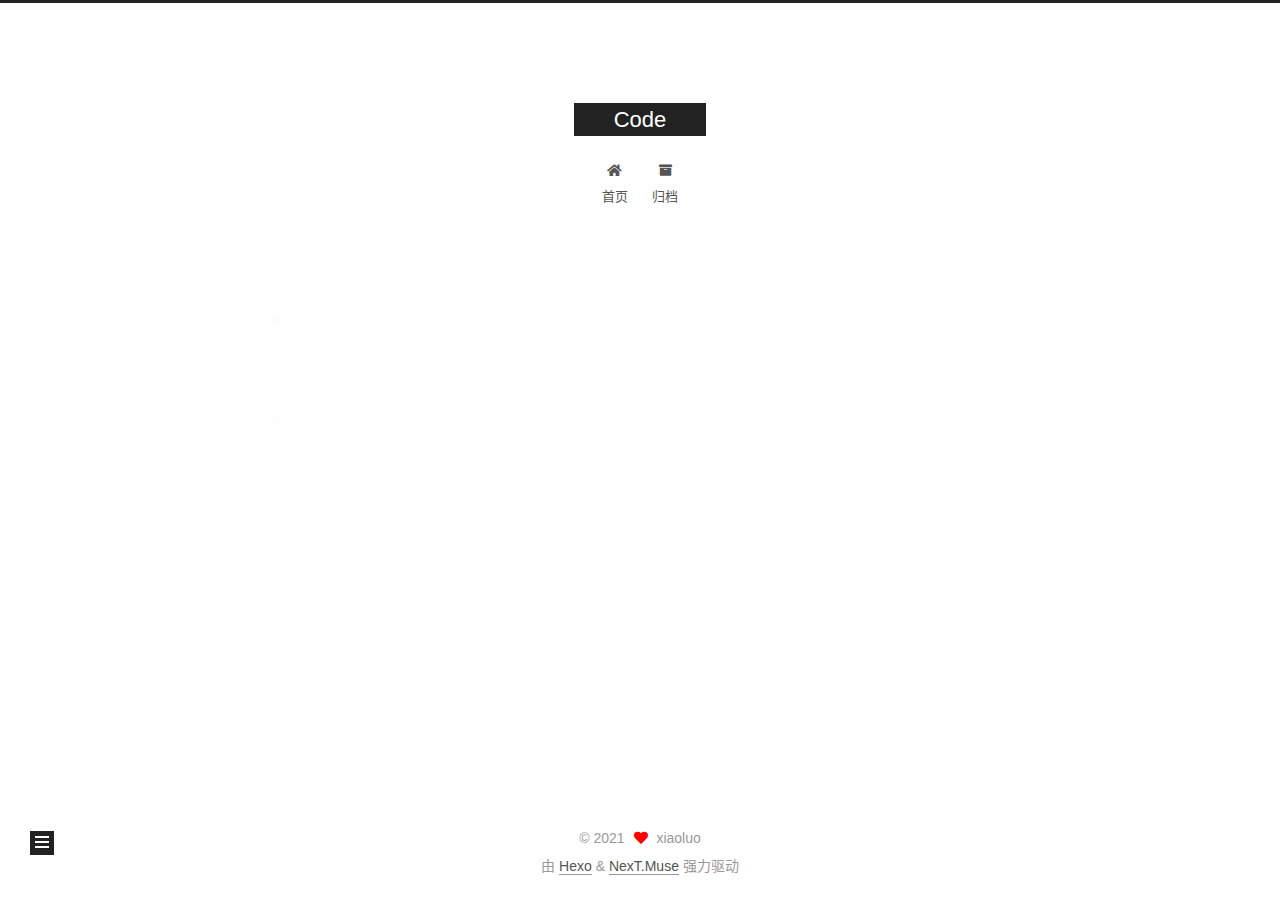
<file: tags/hexo/index.html>
<!DOCTYPE html>
<html lang="zh-CN">
<head>
  <meta charset="UTF-8">
<meta name="viewport" content="width=device-width, initial-scale=1, maximum-scale=2">
<meta name="theme-color" content="#222">
<meta name="generator" content="Hexo 5.4.0">
  <link rel="apple-touch-icon" sizes="180x180" href="/images/apple-touch-icon-next.png">
  <link rel="icon" type="image/png" sizes="32x32" href="/images/favicon-32x32-next.png">
  <link rel="icon" type="image/png" sizes="16x16" href="/images/favicon-16x16-next.png">
  <link rel="mask-icon" href="/images/logo.svg" color="#222">

<link rel="stylesheet" href="/css/main.css">


<link rel="stylesheet" href="/lib/font-awesome/css/all.min.css">

<script id="hexo-configurations">
    var NexT = window.NexT || {};
    var CONFIG = {"hostname":"codeluoxiao.github","root":"/","scheme":"Muse","version":"7.8.0","exturl":false,"sidebar":{"position":"left","display":"post","padding":18,"offset":12,"onmobile":false},"copycode":{"enable":false,"show_result":false,"style":null},"back2top":{"enable":true,"sidebar":false,"scrollpercent":false},"bookmark":{"enable":false,"color":"#222","save":"auto"},"fancybox":false,"mediumzoom":false,"lazyload":false,"pangu":false,"comments":{"style":"tabs","active":null,"storage":true,"lazyload":false,"nav":null},"algolia":{"hits":{"per_page":10},"labels":{"input_placeholder":"Search for Posts","hits_empty":"We didn't find any results for the search: ${query}","hits_stats":"${hits} results found in ${time} ms"}},"localsearch":{"enable":false,"trigger":"auto","top_n_per_article":1,"unescape":false,"preload":false},"motion":{"enable":true,"async":false,"transition":{"post_block":"fadeIn","post_header":"slideDownIn","post_body":"slideDownIn","coll_header":"slideLeftIn","sidebar":"slideUpIn"}}};
  </script>

  <meta property="og:type" content="website">
<meta property="og:title" content="Code">
<meta property="og:url" content="http://codeluoxiao.github/tags/hexo/index.html">
<meta property="og:site_name" content="Code">
<meta property="og:locale" content="zh_CN">
<meta property="article:author" content="xiaoluo">
<meta name="twitter:card" content="summary">

<link rel="canonical" href="http://codeluoxiao.github/tags/hexo/">


<script id="page-configurations">
  // https://hexo.io/docs/variables.html
  CONFIG.page = {
    sidebar: "",
    isHome : false,
    isPost : false,
    lang   : 'zh-CN'
  };
</script>

  <title>标签: hexo | Code</title>
  






  <noscript>
  <style>
  .use-motion .brand,
  .use-motion .menu-item,
  .sidebar-inner,
  .use-motion .post-block,
  .use-motion .pagination,
  .use-motion .comments,
  .use-motion .post-header,
  .use-motion .post-body,
  .use-motion .collection-header { opacity: initial; }

  .use-motion .site-title,
  .use-motion .site-subtitle {
    opacity: initial;
    top: initial;
  }

  .use-motion .logo-line-before i { left: initial; }
  .use-motion .logo-line-after i { right: initial; }
  </style>
</noscript>

</head>

<body itemscope itemtype="http://schema.org/WebPage">
  <div class="container use-motion">
    <div class="headband"></div>

    <header class="header" itemscope itemtype="http://schema.org/WPHeader">
      <div class="header-inner"><div class="site-brand-container">
  <div class="site-nav-toggle">
    <div class="toggle" aria-label="切换导航栏">
      <span class="toggle-line toggle-line-first"></span>
      <span class="toggle-line toggle-line-middle"></span>
      <span class="toggle-line toggle-line-last"></span>
    </div>
  </div>

  <div class="site-meta">

    <a href="/" class="brand" rel="start">
      <span class="logo-line-before"><i></i></span>
      <h1 class="site-title">Code</h1>
      <span class="logo-line-after"><i></i></span>
    </a>
  </div>

  <div class="site-nav-right">
    <div class="toggle popup-trigger">
    </div>
  </div>
</div>




<nav class="site-nav">
  <ul id="menu" class="main-menu menu">
        <li class="menu-item menu-item-home">

    <a href="/" rel="section"><i class="fa fa-home fa-fw"></i>首页</a>

  </li>
        <li class="menu-item menu-item-archives">

    <a href="/archives/" rel="section"><i class="fa fa-archive fa-fw"></i>归档</a>

  </li>
  </ul>
</nav>




</div>
    </header>

    
  <div class="back-to-top">
    <i class="fa fa-arrow-up"></i>
    <span>0%</span>
  </div>


    <main class="main">
      <div class="main-inner">
        <div class="content-wrap">
          

          <div class="content tag">
            

  
  
  
  <div class="post-block">
    <div class="posts-collapse">
      <div class="collection-title">
        <h2 class="collection-header">hexo
          <small>标签</small>
        </h2>
      </div>

      
    <div class="collection-year">
      <span class="collection-header">2021</span>
    </div>

  <article itemscope itemtype="http://schema.org/Article">
    <header class="post-header">

      <div class="post-meta">
        <time itemprop="dateCreated"
              datetime="2021-04-06T23:08:55+08:00"
              content="2021-04-06">
          04-06
        </time>
      </div>

      <div class="post-title">
          <a class="post-title-link" href="/2021/04/06/hexo%E6%90%AD%E5%BB%BA%E5%8D%9A%E5%AE%A2/" itemprop="url">
            <span itemprop="name">hexo搭建博客</span>
          </a>
      </div>

    </header>
  </article>

    </div>
  </div>
  
  
  

  



          </div>
          

<script>
  window.addEventListener('tabs:register', () => {
    let { activeClass } = CONFIG.comments;
    if (CONFIG.comments.storage) {
      activeClass = localStorage.getItem('comments_active') || activeClass;
    }
    if (activeClass) {
      let activeTab = document.querySelector(`a[href="#comment-${activeClass}"]`);
      if (activeTab) {
        activeTab.click();
      }
    }
  });
  if (CONFIG.comments.storage) {
    window.addEventListener('tabs:click', event => {
      if (!event.target.matches('.tabs-comment .tab-content .tab-pane')) return;
      let commentClass = event.target.classList[1];
      localStorage.setItem('comments_active', commentClass);
    });
  }
</script>

        </div>
          
  
  <div class="toggle sidebar-toggle">
    <span class="toggle-line toggle-line-first"></span>
    <span class="toggle-line toggle-line-middle"></span>
    <span class="toggle-line toggle-line-last"></span>
  </div>

  <aside class="sidebar">
    <div class="sidebar-inner">

      <ul class="sidebar-nav motion-element">
        <li class="sidebar-nav-toc">
          文章目录
        </li>
        <li class="sidebar-nav-overview">
          站点概览
        </li>
      </ul>

      <!--noindex-->
      <div class="post-toc-wrap sidebar-panel">
      </div>
      <!--/noindex-->

      <div class="site-overview-wrap sidebar-panel">
        <div class="site-author motion-element" itemprop="author" itemscope itemtype="http://schema.org/Person">
  <p class="site-author-name" itemprop="name">xiaoluo</p>
  <div class="site-description" itemprop="description"></div>
</div>
<div class="site-state-wrap motion-element">
  <nav class="site-state">
      <div class="site-state-item site-state-posts">
          <a href="/archives/">
        
          <span class="site-state-item-count">2</span>
          <span class="site-state-item-name">日志</span>
        </a>
      </div>
      <div class="site-state-item site-state-tags">
        <span class="site-state-item-count">2</span>
        <span class="site-state-item-name">标签</span>
      </div>
  </nav>
</div>



      </div>

    </div>
  </aside>
  <div id="sidebar-dimmer"></div>


      </div>
    </main>

    <footer class="footer">
      <div class="footer-inner">
        

        

<div class="copyright">
  
  &copy; 
  <span itemprop="copyrightYear">2021</span>
  <span class="with-love">
    <i class="fa fa-heart"></i>
  </span>
  <span class="author" itemprop="copyrightHolder">xiaoluo</span>
</div>
  <div class="powered-by">由 <a href="https://hexo.io/" class="theme-link" rel="noopener" target="_blank">Hexo</a> & <a href="https://muse.theme-next.org/" class="theme-link" rel="noopener" target="_blank">NexT.Muse</a> 强力驱动
  </div>

        








      </div>
    </footer>
  </div>

  
  <script src="/lib/anime.min.js"></script>
  <script src="/lib/velocity/velocity.min.js"></script>
  <script src="/lib/velocity/velocity.ui.min.js"></script>

<script src="/js/utils.js"></script>

<script src="/js/motion.js"></script>


<script src="/js/schemes/muse.js"></script>


<script src="/js/next-boot.js"></script>




  















  

  

</body>
</html>
</file>
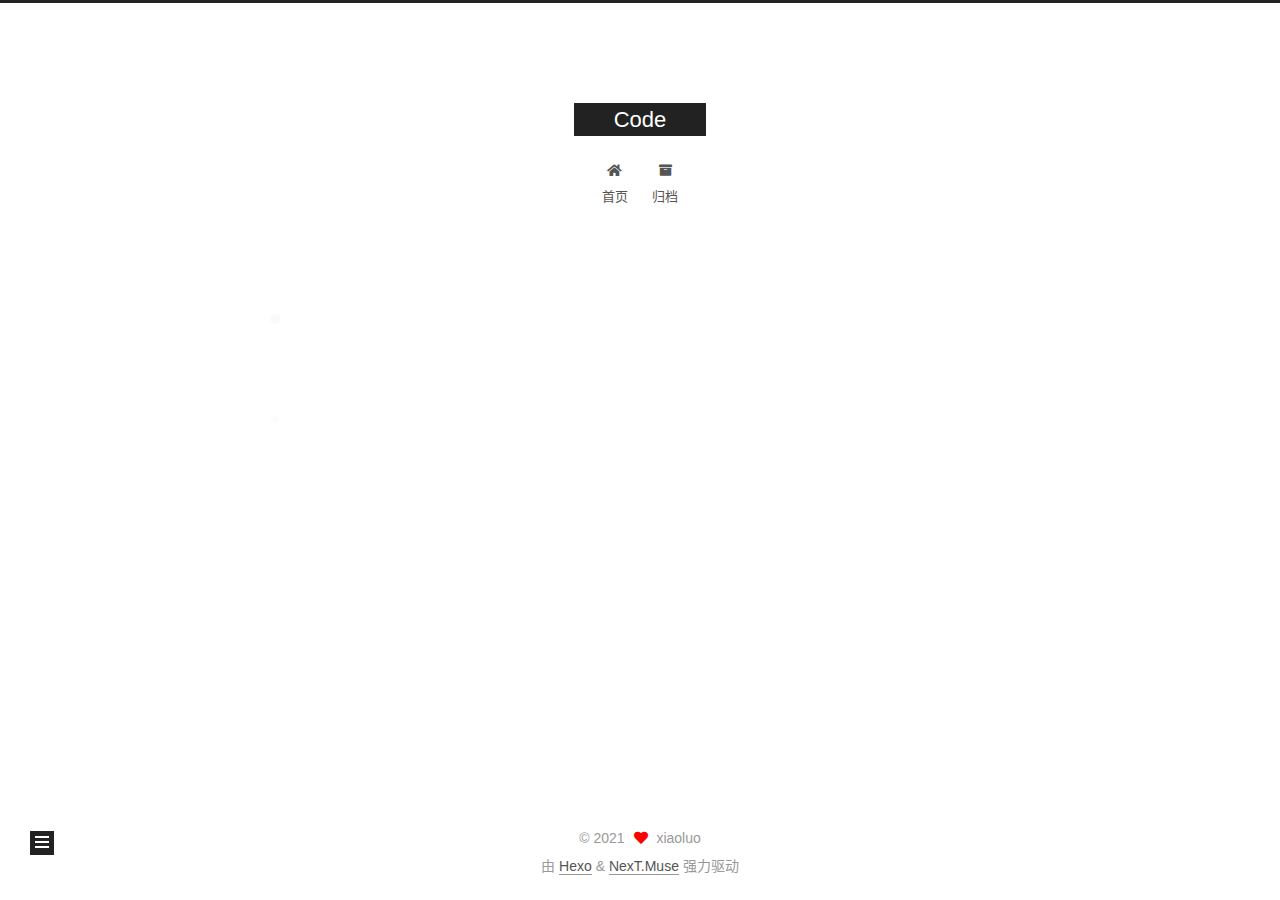
<file: tags/markdown/index.html>
<!DOCTYPE html>
<html lang="zh-CN">
<head>
  <meta charset="UTF-8">
<meta name="viewport" content="width=device-width, initial-scale=1, maximum-scale=2">
<meta name="theme-color" content="#222">
<meta name="generator" content="Hexo 5.4.0">
  <link rel="apple-touch-icon" sizes="180x180" href="/images/apple-touch-icon-next.png">
  <link rel="icon" type="image/png" sizes="32x32" href="/images/favicon-32x32-next.png">
  <link rel="icon" type="image/png" sizes="16x16" href="/images/favicon-16x16-next.png">
  <link rel="mask-icon" href="/images/logo.svg" color="#222">

<link rel="stylesheet" href="/css/main.css">


<link rel="stylesheet" href="/lib/font-awesome/css/all.min.css">

<script id="hexo-configurations">
    var NexT = window.NexT || {};
    var CONFIG = {"hostname":"example.com","root":"/","scheme":"Muse","version":"7.8.0","exturl":false,"sidebar":{"position":"left","display":"post","padding":18,"offset":12,"onmobile":false},"copycode":{"enable":false,"show_result":false,"style":null},"back2top":{"enable":true,"sidebar":false,"scrollpercent":false},"bookmark":{"enable":false,"color":"#222","save":"auto"},"fancybox":false,"mediumzoom":false,"lazyload":false,"pangu":false,"comments":{"style":"tabs","active":null,"storage":true,"lazyload":false,"nav":null},"algolia":{"hits":{"per_page":10},"labels":{"input_placeholder":"Search for Posts","hits_empty":"We didn't find any results for the search: ${query}","hits_stats":"${hits} results found in ${time} ms"}},"localsearch":{"enable":false,"trigger":"auto","top_n_per_article":1,"unescape":false,"preload":false},"motion":{"enable":true,"async":false,"transition":{"post_block":"fadeIn","post_header":"slideDownIn","post_body":"slideDownIn","coll_header":"slideLeftIn","sidebar":"slideUpIn"}}};
  </script>

  <meta property="og:type" content="website">
<meta property="og:title" content="Code">
<meta property="og:url" content="http://example.com/tags/markdown/index.html">
<meta property="og:site_name" content="Code">
<meta property="og:locale" content="zh_CN">
<meta property="article:author" content="xiaoluo">
<meta name="twitter:card" content="summary">

<link rel="canonical" href="http://example.com/tags/markdown/">


<script id="page-configurations">
  // https://hexo.io/docs/variables.html
  CONFIG.page = {
    sidebar: "",
    isHome : false,
    isPost : false,
    lang   : 'zh-CN'
  };
</script>

  <title>标签: markdown | Code</title>
  






  <noscript>
  <style>
  .use-motion .brand,
  .use-motion .menu-item,
  .sidebar-inner,
  .use-motion .post-block,
  .use-motion .pagination,
  .use-motion .comments,
  .use-motion .post-header,
  .use-motion .post-body,
  .use-motion .collection-header { opacity: initial; }

  .use-motion .site-title,
  .use-motion .site-subtitle {
    opacity: initial;
    top: initial;
  }

  .use-motion .logo-line-before i { left: initial; }
  .use-motion .logo-line-after i { right: initial; }
  </style>
</noscript>

</head>

<body itemscope itemtype="http://schema.org/WebPage">
  <div class="container use-motion">
    <div class="headband"></div>

    <header class="header" itemscope itemtype="http://schema.org/WPHeader">
      <div class="header-inner"><div class="site-brand-container">
  <div class="site-nav-toggle">
    <div class="toggle" aria-label="切换导航栏">
      <span class="toggle-line toggle-line-first"></span>
      <span class="toggle-line toggle-line-middle"></span>
      <span class="toggle-line toggle-line-last"></span>
    </div>
  </div>

  <div class="site-meta">

    <a href="/" class="brand" rel="start">
      <span class="logo-line-before"><i></i></span>
      <h1 class="site-title">Code</h1>
      <span class="logo-line-after"><i></i></span>
    </a>
  </div>

  <div class="site-nav-right">
    <div class="toggle popup-trigger">
    </div>
  </div>
</div>




<nav class="site-nav">
  <ul id="menu" class="main-menu menu">
        <li class="menu-item menu-item-home">

    <a href="/" rel="section"><i class="fa fa-home fa-fw"></i>首页</a>

  </li>
        <li class="menu-item menu-item-archives">

    <a href="/archives/" rel="section"><i class="fa fa-archive fa-fw"></i>归档</a>

  </li>
  </ul>
</nav>




</div>
    </header>

    
  <div class="back-to-top">
    <i class="fa fa-arrow-up"></i>
    <span>0%</span>
  </div>


    <main class="main">
      <div class="main-inner">
        <div class="content-wrap">
          

          <div class="content tag">
            

  
  
  
  <div class="post-block">
    <div class="posts-collapse">
      <div class="collection-title">
        <h2 class="collection-header">markdown
          <small>标签</small>
        </h2>
      </div>

      
    <div class="collection-year">
      <span class="collection-header">2021</span>
    </div>

  <article itemscope itemtype="http://schema.org/Article">
    <header class="post-header">

      <div class="post-meta">
        <time itemprop="dateCreated"
              datetime="2021-04-05T21:27:32+08:00"
              content="2021-04-05">
          04-05
        </time>
      </div>

      <div class="post-title">
          <a class="post-title-link" href="/2021/04/05/git%E4%BB%A3%E7%90%86/" itemprop="url">
            <span itemprop="name">git代理</span>
          </a>
      </div>

    </header>
  </article>

    </div>
  </div>
  
  
  

  



          </div>
          

<script>
  window.addEventListener('tabs:register', () => {
    let { activeClass } = CONFIG.comments;
    if (CONFIG.comments.storage) {
      activeClass = localStorage.getItem('comments_active') || activeClass;
    }
    if (activeClass) {
      let activeTab = document.querySelector(`a[href="#comment-${activeClass}"]`);
      if (activeTab) {
        activeTab.click();
      }
    }
  });
  if (CONFIG.comments.storage) {
    window.addEventListener('tabs:click', event => {
      if (!event.target.matches('.tabs-comment .tab-content .tab-pane')) return;
      let commentClass = event.target.classList[1];
      localStorage.setItem('comments_active', commentClass);
    });
  }
</script>

        </div>
          
  
  <div class="toggle sidebar-toggle">
    <span class="toggle-line toggle-line-first"></span>
    <span class="toggle-line toggle-line-middle"></span>
    <span class="toggle-line toggle-line-last"></span>
  </div>

  <aside class="sidebar">
    <div class="sidebar-inner">

      <ul class="sidebar-nav motion-element">
        <li class="sidebar-nav-toc">
          文章目录
        </li>
        <li class="sidebar-nav-overview">
          站点概览
        </li>
      </ul>

      <!--noindex-->
      <div class="post-toc-wrap sidebar-panel">
      </div>
      <!--/noindex-->

      <div class="site-overview-wrap sidebar-panel">
        <div class="site-author motion-element" itemprop="author" itemscope itemtype="http://schema.org/Person">
  <p class="site-author-name" itemprop="name">xiaoluo</p>
  <div class="site-description" itemprop="description"></div>
</div>
<div class="site-state-wrap motion-element">
  <nav class="site-state">
      <div class="site-state-item site-state-posts">
          <a href="/archives/">
        
          <span class="site-state-item-count">1</span>
          <span class="site-state-item-name">日志</span>
        </a>
      </div>
      <div class="site-state-item site-state-tags">
        <span class="site-state-item-count">3</span>
        <span class="site-state-item-name">标签</span>
      </div>
  </nav>
</div>



      </div>

    </div>
  </aside>
  <div id="sidebar-dimmer"></div>


      </div>
    </main>

    <footer class="footer">
      <div class="footer-inner">
        

        

<div class="copyright">
  
  &copy; 
  <span itemprop="copyrightYear">2021</span>
  <span class="with-love">
    <i class="fa fa-heart"></i>
  </span>
  <span class="author" itemprop="copyrightHolder">xiaoluo</span>
</div>
  <div class="powered-by">由 <a href="https://hexo.io/" class="theme-link" rel="noopener" target="_blank">Hexo</a> & <a href="https://muse.theme-next.org/" class="theme-link" rel="noopener" target="_blank">NexT.Muse</a> 强力驱动
  </div>

        








      </div>
    </footer>
  </div>

  
  <script src="/lib/anime.min.js"></script>
  <script src="/lib/velocity/velocity.min.js"></script>
  <script src="/lib/velocity/velocity.ui.min.js"></script>

<script src="/js/utils.js"></script>

<script src="/js/motion.js"></script>


<script src="/js/schemes/muse.js"></script>


<script src="/js/next-boot.js"></script>




  















  

  

</body>
</html>
</file>
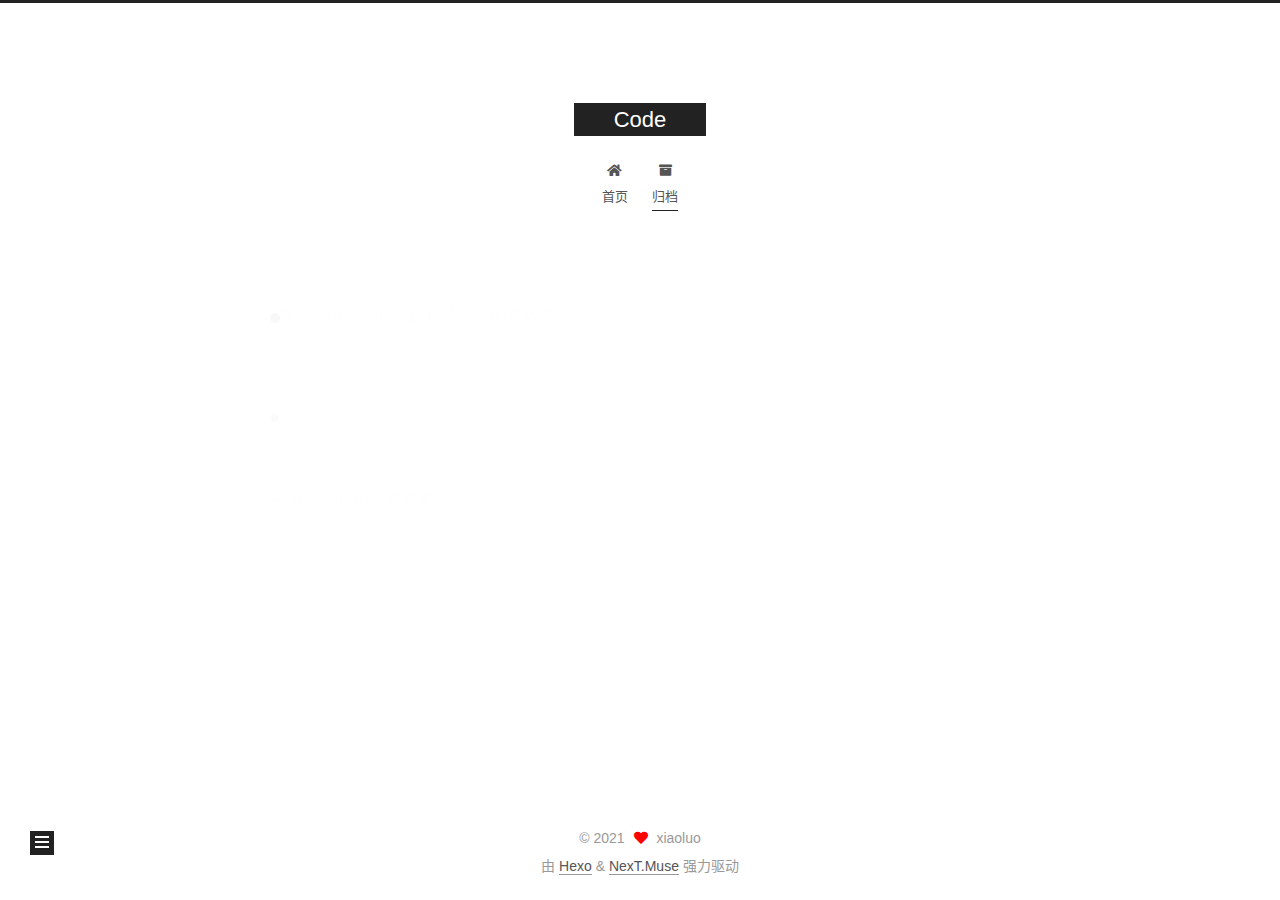
<file: archives/2021/04/index.html>
<!DOCTYPE html>
<html lang="zh-CN">
<head>
  <meta charset="UTF-8">
<meta name="viewport" content="width=device-width, initial-scale=1, maximum-scale=2">
<meta name="theme-color" content="#222">
<meta name="generator" content="Hexo 5.4.0">
  <link rel="apple-touch-icon" sizes="180x180" href="/images/apple-touch-icon-next.png">
  <link rel="icon" type="image/png" sizes="32x32" href="/images/favicon-32x32-next.png">
  <link rel="icon" type="image/png" sizes="16x16" href="/images/favicon-16x16-next.png">
  <link rel="mask-icon" href="/images/logo.svg" color="#222">

<link rel="stylesheet" href="/css/main.css">


<link rel="stylesheet" href="/lib/font-awesome/css/all.min.css">

<script id="hexo-configurations">
    var NexT = window.NexT || {};
    var CONFIG = {"hostname":"codeluoxiao.github","root":"/","scheme":"Muse","version":"7.8.0","exturl":false,"sidebar":{"position":"left","display":"post","padding":18,"offset":12,"onmobile":false},"copycode":{"enable":false,"show_result":false,"style":null},"back2top":{"enable":true,"sidebar":false,"scrollpercent":false},"bookmark":{"enable":false,"color":"#222","save":"auto"},"fancybox":false,"mediumzoom":false,"lazyload":false,"pangu":false,"comments":{"style":"tabs","active":null,"storage":true,"lazyload":false,"nav":null},"algolia":{"hits":{"per_page":10},"labels":{"input_placeholder":"Search for Posts","hits_empty":"We didn't find any results for the search: ${query}","hits_stats":"${hits} results found in ${time} ms"}},"localsearch":{"enable":false,"trigger":"auto","top_n_per_article":1,"unescape":false,"preload":false},"motion":{"enable":true,"async":false,"transition":{"post_block":"fadeIn","post_header":"slideDownIn","post_body":"slideDownIn","coll_header":"slideLeftIn","sidebar":"slideUpIn"}}};
  </script>

  <meta property="og:type" content="website">
<meta property="og:title" content="Code">
<meta property="og:url" content="http://codeluoxiao.github/archives/2021/04/index.html">
<meta property="og:site_name" content="Code">
<meta property="og:locale" content="zh_CN">
<meta property="article:author" content="xiaoluo">
<meta name="twitter:card" content="summary">

<link rel="canonical" href="http://codeluoxiao.github/archives/2021/04/">


<script id="page-configurations">
  // https://hexo.io/docs/variables.html
  CONFIG.page = {
    sidebar: "",
    isHome : false,
    isPost : false,
    lang   : 'zh-CN'
  };
</script>

  <title>归档 | Code</title>
  






  <noscript>
  <style>
  .use-motion .brand,
  .use-motion .menu-item,
  .sidebar-inner,
  .use-motion .post-block,
  .use-motion .pagination,
  .use-motion .comments,
  .use-motion .post-header,
  .use-motion .post-body,
  .use-motion .collection-header { opacity: initial; }

  .use-motion .site-title,
  .use-motion .site-subtitle {
    opacity: initial;
    top: initial;
  }

  .use-motion .logo-line-before i { left: initial; }
  .use-motion .logo-line-after i { right: initial; }
  </style>
</noscript>

</head>

<body itemscope itemtype="http://schema.org/WebPage">
  <div class="container use-motion">
    <div class="headband"></div>

    <header class="header" itemscope itemtype="http://schema.org/WPHeader">
      <div class="header-inner"><div class="site-brand-container">
  <div class="site-nav-toggle">
    <div class="toggle" aria-label="切换导航栏">
      <span class="toggle-line toggle-line-first"></span>
      <span class="toggle-line toggle-line-middle"></span>
      <span class="toggle-line toggle-line-last"></span>
    </div>
  </div>

  <div class="site-meta">

    <a href="/" class="brand" rel="start">
      <span class="logo-line-before"><i></i></span>
      <h1 class="site-title">Code</h1>
      <span class="logo-line-after"><i></i></span>
    </a>
  </div>

  <div class="site-nav-right">
    <div class="toggle popup-trigger">
    </div>
  </div>
</div>




<nav class="site-nav">
  <ul id="menu" class="main-menu menu">
        <li class="menu-item menu-item-home">

    <a href="/" rel="section"><i class="fa fa-home fa-fw"></i>首页</a>

  </li>
        <li class="menu-item menu-item-archives">

    <a href="/archives/" rel="section"><i class="fa fa-archive fa-fw"></i>归档</a>

  </li>
  </ul>
</nav>




</div>
    </header>

    
  <div class="back-to-top">
    <i class="fa fa-arrow-up"></i>
    <span>0%</span>
  </div>


    <main class="main">
      <div class="main-inner">
        <div class="content-wrap">
          

          <div class="content archive">
            

  
  
  
  <div class="post-block">
    <div class="posts-collapse">
      <div class="collection-title">
        <span class="collection-header">嗯..! 目前共计 2 篇日志。 继续努力。</span>
      </div>

      
    <div class="collection-year">
      <span class="collection-header">2021</span>
    </div>

  <article itemscope itemtype="http://schema.org/Article">
    <header class="post-header">

      <div class="post-meta">
        <time itemprop="dateCreated"
              datetime="2021-04-06T23:08:55+08:00"
              content="2021-04-06">
          04-06
        </time>
      </div>

      <div class="post-title">
          <a class="post-title-link" href="/2021/04/06/hexo%E6%90%AD%E5%BB%BA%E5%8D%9A%E5%AE%A2/" itemprop="url">
            <span itemprop="name">hexo搭建博客</span>
          </a>
      </div>

    </header>
  </article>

  <article itemscope itemtype="http://schema.org/Article">
    <header class="post-header">

      <div class="post-meta">
        <time itemprop="dateCreated"
              datetime="2021-04-05T21:27:32+08:00"
              content="2021-04-05">
          04-05
        </time>
      </div>

      <div class="post-title">
          <a class="post-title-link" href="/2021/04/05/git%E4%BB%A3%E7%90%86/" itemprop="url">
            <span itemprop="name">git代理</span>
          </a>
      </div>

    </header>
  </article>


    </div>
  </div>
  
  
  

  



          </div>
          

<script>
  window.addEventListener('tabs:register', () => {
    let { activeClass } = CONFIG.comments;
    if (CONFIG.comments.storage) {
      activeClass = localStorage.getItem('comments_active') || activeClass;
    }
    if (activeClass) {
      let activeTab = document.querySelector(`a[href="#comment-${activeClass}"]`);
      if (activeTab) {
        activeTab.click();
      }
    }
  });
  if (CONFIG.comments.storage) {
    window.addEventListener('tabs:click', event => {
      if (!event.target.matches('.tabs-comment .tab-content .tab-pane')) return;
      let commentClass = event.target.classList[1];
      localStorage.setItem('comments_active', commentClass);
    });
  }
</script>

        </div>
          
  
  <div class="toggle sidebar-toggle">
    <span class="toggle-line toggle-line-first"></span>
    <span class="toggle-line toggle-line-middle"></span>
    <span class="toggle-line toggle-line-last"></span>
  </div>

  <aside class="sidebar">
    <div class="sidebar-inner">

      <ul class="sidebar-nav motion-element">
        <li class="sidebar-nav-toc">
          文章目录
        </li>
        <li class="sidebar-nav-overview">
          站点概览
        </li>
      </ul>

      <!--noindex-->
      <div class="post-toc-wrap sidebar-panel">
      </div>
      <!--/noindex-->

      <div class="site-overview-wrap sidebar-panel">
        <div class="site-author motion-element" itemprop="author" itemscope itemtype="http://schema.org/Person">
  <p class="site-author-name" itemprop="name">xiaoluo</p>
  <div class="site-description" itemprop="description"></div>
</div>
<div class="site-state-wrap motion-element">
  <nav class="site-state">
      <div class="site-state-item site-state-posts">
          <a href="/archives/">
        
          <span class="site-state-item-count">2</span>
          <span class="site-state-item-name">日志</span>
        </a>
      </div>
      <div class="site-state-item site-state-tags">
        <span class="site-state-item-count">2</span>
        <span class="site-state-item-name">标签</span>
      </div>
  </nav>
</div>



      </div>

    </div>
  </aside>
  <div id="sidebar-dimmer"></div>


      </div>
    </main>

    <footer class="footer">
      <div class="footer-inner">
        

        

<div class="copyright">
  
  &copy; 
  <span itemprop="copyrightYear">2021</span>
  <span class="with-love">
    <i class="fa fa-heart"></i>
  </span>
  <span class="author" itemprop="copyrightHolder">xiaoluo</span>
</div>
  <div class="powered-by">由 <a href="https://hexo.io/" class="theme-link" rel="noopener" target="_blank">Hexo</a> & <a href="https://muse.theme-next.org/" class="theme-link" rel="noopener" target="_blank">NexT.Muse</a> 强力驱动
  </div>

        








      </div>
    </footer>
  </div>

  
  <script src="/lib/anime.min.js"></script>
  <script src="/lib/velocity/velocity.min.js"></script>
  <script src="/lib/velocity/velocity.ui.min.js"></script>

<script src="/js/utils.js"></script>

<script src="/js/motion.js"></script>


<script src="/js/schemes/muse.js"></script>


<script src="/js/next-boot.js"></script>




  















  

  

</body>
</html>
</file>
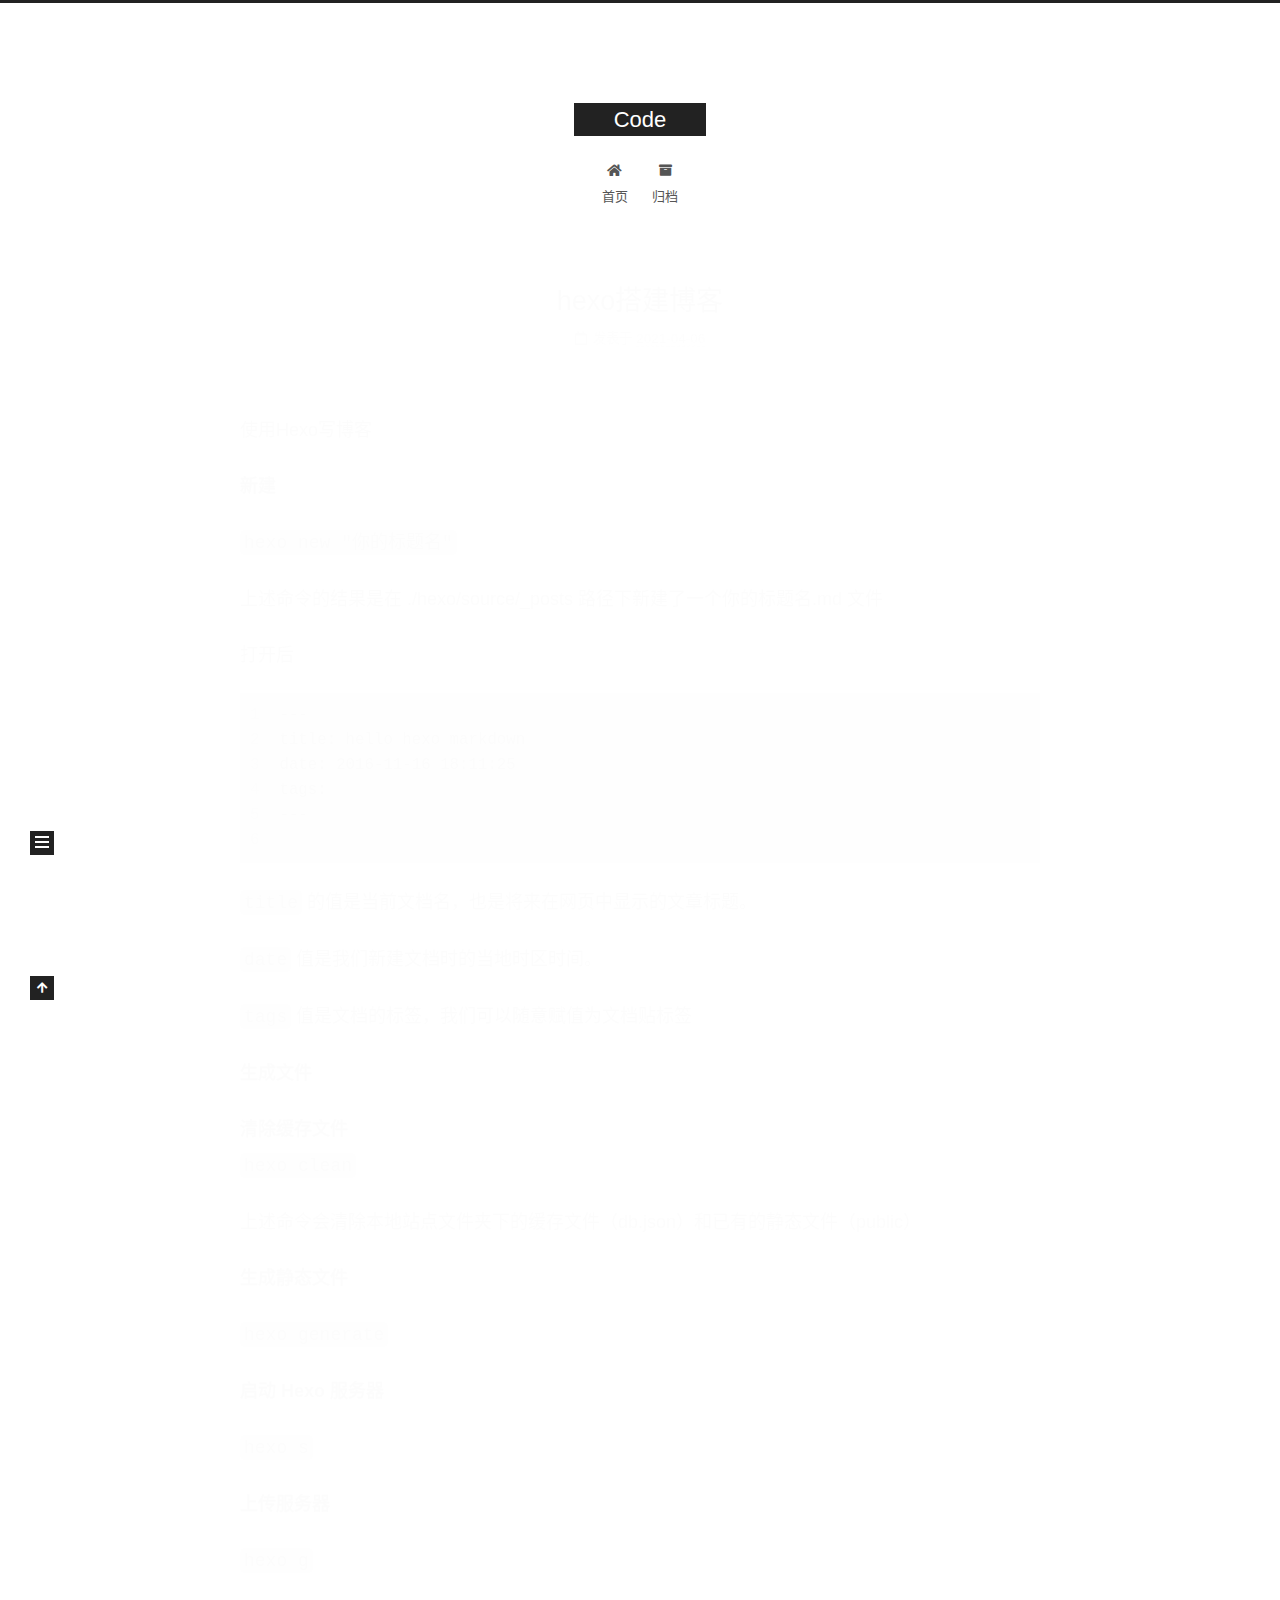
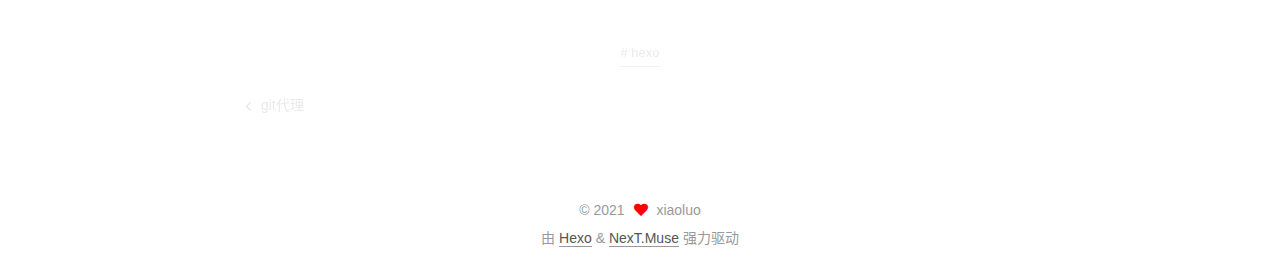
<file: 2021/04/06/hexo搭建博客/index.html>
<!DOCTYPE html>
<html lang="zh-CN">
<head>
  <meta charset="UTF-8">
<meta name="viewport" content="width=device-width, initial-scale=1, maximum-scale=2">
<meta name="theme-color" content="#222">
<meta name="generator" content="Hexo 5.4.0">
  <link rel="apple-touch-icon" sizes="180x180" href="/images/apple-touch-icon-next.png">
  <link rel="icon" type="image/png" sizes="32x32" href="/images/favicon-32x32-next.png">
  <link rel="icon" type="image/png" sizes="16x16" href="/images/favicon-16x16-next.png">
  <link rel="mask-icon" href="/images/logo.svg" color="#222">

<link rel="stylesheet" href="/css/main.css">


<link rel="stylesheet" href="/lib/font-awesome/css/all.min.css">

<script id="hexo-configurations">
    var NexT = window.NexT || {};
    var CONFIG = {"hostname":"codeluoxiao.github","root":"/","scheme":"Muse","version":"7.8.0","exturl":false,"sidebar":{"position":"left","display":"post","padding":18,"offset":12,"onmobile":false},"copycode":{"enable":false,"show_result":false,"style":null},"back2top":{"enable":true,"sidebar":false,"scrollpercent":false},"bookmark":{"enable":false,"color":"#222","save":"auto"},"fancybox":false,"mediumzoom":false,"lazyload":false,"pangu":false,"comments":{"style":"tabs","active":null,"storage":true,"lazyload":false,"nav":null},"algolia":{"hits":{"per_page":10},"labels":{"input_placeholder":"Search for Posts","hits_empty":"We didn't find any results for the search: ${query}","hits_stats":"${hits} results found in ${time} ms"}},"localsearch":{"enable":false,"trigger":"auto","top_n_per_article":1,"unescape":false,"preload":false},"motion":{"enable":true,"async":false,"transition":{"post_block":"fadeIn","post_header":"slideDownIn","post_body":"slideDownIn","coll_header":"slideLeftIn","sidebar":"slideUpIn"}}};
  </script>

  <meta name="description" content="使用Hexo写博客">
<meta property="og:type" content="article">
<meta property="og:title" content="hexo搭建博客">
<meta property="og:url" content="http://codeluoxiao.github/2021/04/06/hexo%E6%90%AD%E5%BB%BA%E5%8D%9A%E5%AE%A2/index.html">
<meta property="og:site_name" content="Code">
<meta property="og:description" content="使用Hexo写博客">
<meta property="og:locale" content="zh_CN">
<meta property="article:published_time" content="2021-04-06T15:08:55.000Z">
<meta property="article:modified_time" content="2021-04-06T15:28:34.000Z">
<meta property="article:author" content="xiaoluo">
<meta property="article:tag" content="hexo">
<meta name="twitter:card" content="summary">

<link rel="canonical" href="http://codeluoxiao.github/2021/04/06/hexo%E6%90%AD%E5%BB%BA%E5%8D%9A%E5%AE%A2/">


<script id="page-configurations">
  // https://hexo.io/docs/variables.html
  CONFIG.page = {
    sidebar: "",
    isHome : false,
    isPost : true,
    lang   : 'zh-CN'
  };
</script>

  <title>hexo搭建博客 | Code</title>
  






  <noscript>
  <style>
  .use-motion .brand,
  .use-motion .menu-item,
  .sidebar-inner,
  .use-motion .post-block,
  .use-motion .pagination,
  .use-motion .comments,
  .use-motion .post-header,
  .use-motion .post-body,
  .use-motion .collection-header { opacity: initial; }

  .use-motion .site-title,
  .use-motion .site-subtitle {
    opacity: initial;
    top: initial;
  }

  .use-motion .logo-line-before i { left: initial; }
  .use-motion .logo-line-after i { right: initial; }
  </style>
</noscript>

</head>

<body itemscope itemtype="http://schema.org/WebPage">
  <div class="container use-motion">
    <div class="headband"></div>

    <header class="header" itemscope itemtype="http://schema.org/WPHeader">
      <div class="header-inner"><div class="site-brand-container">
  <div class="site-nav-toggle">
    <div class="toggle" aria-label="切换导航栏">
      <span class="toggle-line toggle-line-first"></span>
      <span class="toggle-line toggle-line-middle"></span>
      <span class="toggle-line toggle-line-last"></span>
    </div>
  </div>

  <div class="site-meta">

    <a href="/" class="brand" rel="start">
      <span class="logo-line-before"><i></i></span>
      <h1 class="site-title">Code</h1>
      <span class="logo-line-after"><i></i></span>
    </a>
  </div>

  <div class="site-nav-right">
    <div class="toggle popup-trigger">
    </div>
  </div>
</div>




<nav class="site-nav">
  <ul id="menu" class="main-menu menu">
        <li class="menu-item menu-item-home">

    <a href="/" rel="section"><i class="fa fa-home fa-fw"></i>首页</a>

  </li>
        <li class="menu-item menu-item-archives">

    <a href="/archives/" rel="section"><i class="fa fa-archive fa-fw"></i>归档</a>

  </li>
  </ul>
</nav>




</div>
    </header>

    
  <div class="back-to-top">
    <i class="fa fa-arrow-up"></i>
    <span>0%</span>
  </div>


    <main class="main">
      <div class="main-inner">
        <div class="content-wrap">
          

          <div class="content post posts-expand">
            

    
  
  
  <article itemscope itemtype="http://schema.org/Article" class="post-block" lang="zh-CN">
    <link itemprop="mainEntityOfPage" href="http://codeluoxiao.github/2021/04/06/hexo%E6%90%AD%E5%BB%BA%E5%8D%9A%E5%AE%A2/">

    <span hidden itemprop="author" itemscope itemtype="http://schema.org/Person">
      <meta itemprop="image" content="/images/avatar.gif">
      <meta itemprop="name" content="xiaoluo">
      <meta itemprop="description" content="">
    </span>

    <span hidden itemprop="publisher" itemscope itemtype="http://schema.org/Organization">
      <meta itemprop="name" content="Code">
    </span>
      <header class="post-header">
        <h1 class="post-title" itemprop="name headline">
          hexo搭建博客
        </h1>

        <div class="post-meta">
            <span class="post-meta-item">
              <span class="post-meta-item-icon">
                <i class="far fa-calendar"></i>
              </span>
              <span class="post-meta-item-text">发表于</span>
              

              <time title="创建时间：2021-04-06 23:08:55 / 修改时间：23:28:34" itemprop="dateCreated datePublished" datetime="2021-04-06T23:08:55+08:00">2021-04-06</time>
            </span>

          

        </div>
      </header>

    
    
    
    <div class="post-body" itemprop="articleBody">

      
        <p>使用Hexo写博客</p>
<span id="more"></span>
<p><strong>新建</strong></p>
<p><code> hexo new &quot;你的标题名&quot;</code></p>
<p>上述命令的结果是在 ./hexo/source/_posts 路径下新建了一个你的标题名.md 文件</p>
<p>打开后</p>
<figure class="highlight plain"><table><tr><td class="gutter"><pre><span class="line">1</span><br><span class="line">2</span><br><span class="line">3</span><br><span class="line">4</span><br><span class="line">5</span><br><span class="line">6</span><br></pre></td><td class="code"><pre><span class="line">---</span><br><span class="line">title: hello hexo markdown</span><br><span class="line">date: 2016-11-16 18:11:25</span><br><span class="line">tags:</span><br><span class="line">---</span><br><span class="line"></span><br></pre></td></tr></table></figure>

<p><code>title</code> 的值是当前文档名，也是将来在网页中显示的文章标题。</p>
<p><code>date</code> 值是我们新建文档时的当地时区时间。</p>
<p><code>tags</code> 值是文档的标签，我们可以随意赋值为文档贴标签</p>
<p><strong>生成文件</strong></p>
<p><strong>清除缓存文件</strong><br><code> hexo clean</code></p>
<p>上述命令会清除本地站点文件夹下的缓存文件（db.json）和已有的静态文件（public）</p>
<p><strong>生成静态文件</strong></p>
<p><code>hexo generate</code></p>
<p><strong>启动 Hexo 服务器</strong></p>
<p><code>hexo s</code></p>
<p><strong>上传服务器</strong></p>
<p><code>hexo g</code></p>

    </div>

    
    
    

      <footer class="post-footer">
          <div class="post-tags">
              <a href="/tags/hexo/" rel="tag"># hexo</a>
          </div>

        


        
    <div class="post-nav">
      <div class="post-nav-item">
    <a href="/2021/04/05/git%E4%BB%A3%E7%90%86/" rel="prev" title="git代理">
      <i class="fa fa-chevron-left"></i> git代理
    </a></div>
      <div class="post-nav-item"></div>
    </div>
      </footer>
    
  </article>
  
  
  



          </div>
          

<script>
  window.addEventListener('tabs:register', () => {
    let { activeClass } = CONFIG.comments;
    if (CONFIG.comments.storage) {
      activeClass = localStorage.getItem('comments_active') || activeClass;
    }
    if (activeClass) {
      let activeTab = document.querySelector(`a[href="#comment-${activeClass}"]`);
      if (activeTab) {
        activeTab.click();
      }
    }
  });
  if (CONFIG.comments.storage) {
    window.addEventListener('tabs:click', event => {
      if (!event.target.matches('.tabs-comment .tab-content .tab-pane')) return;
      let commentClass = event.target.classList[1];
      localStorage.setItem('comments_active', commentClass);
    });
  }
</script>

        </div>
          
  
  <div class="toggle sidebar-toggle">
    <span class="toggle-line toggle-line-first"></span>
    <span class="toggle-line toggle-line-middle"></span>
    <span class="toggle-line toggle-line-last"></span>
  </div>

  <aside class="sidebar">
    <div class="sidebar-inner">

      <ul class="sidebar-nav motion-element">
        <li class="sidebar-nav-toc">
          文章目录
        </li>
        <li class="sidebar-nav-overview">
          站点概览
        </li>
      </ul>

      <!--noindex-->
      <div class="post-toc-wrap sidebar-panel">
      </div>
      <!--/noindex-->

      <div class="site-overview-wrap sidebar-panel">
        <div class="site-author motion-element" itemprop="author" itemscope itemtype="http://schema.org/Person">
  <p class="site-author-name" itemprop="name">xiaoluo</p>
  <div class="site-description" itemprop="description"></div>
</div>
<div class="site-state-wrap motion-element">
  <nav class="site-state">
      <div class="site-state-item site-state-posts">
          <a href="/archives/">
        
          <span class="site-state-item-count">2</span>
          <span class="site-state-item-name">日志</span>
        </a>
      </div>
      <div class="site-state-item site-state-tags">
        <span class="site-state-item-count">2</span>
        <span class="site-state-item-name">标签</span>
      </div>
  </nav>
</div>



      </div>

    </div>
  </aside>
  <div id="sidebar-dimmer"></div>


      </div>
    </main>

    <footer class="footer">
      <div class="footer-inner">
        

        

<div class="copyright">
  
  &copy; 
  <span itemprop="copyrightYear">2021</span>
  <span class="with-love">
    <i class="fa fa-heart"></i>
  </span>
  <span class="author" itemprop="copyrightHolder">xiaoluo</span>
</div>
  <div class="powered-by">由 <a href="https://hexo.io/" class="theme-link" rel="noopener" target="_blank">Hexo</a> & <a href="https://muse.theme-next.org/" class="theme-link" rel="noopener" target="_blank">NexT.Muse</a> 强力驱动
  </div>

        








      </div>
    </footer>
  </div>

  
  <script src="/lib/anime.min.js"></script>
  <script src="/lib/velocity/velocity.min.js"></script>
  <script src="/lib/velocity/velocity.ui.min.js"></script>

<script src="/js/utils.js"></script>

<script src="/js/motion.js"></script>


<script src="/js/schemes/muse.js"></script>


<script src="/js/next-boot.js"></script>




  















  

  

</body>
</html>
</file>
<file: css/main.css>
:root {
  --body-bg-color: #fff;
  --content-bg-color: #fff;
  --card-bg-color: #f5f5f5;
  --text-color: #555;
  --blockquote-color: #666;
  --link-color: #555;
  --link-hover-color: #222;
  --brand-color: #fff;
  --brand-hover-color: #fff;
  --table-row-odd-bg-color: #f9f9f9;
  --table-row-hover-bg-color: #f5f5f5;
  --menu-item-bg-color: #f5f5f5;
  --btn-default-bg: #222;
  --btn-default-color: #fff;
  --btn-default-border-color: #222;
  --btn-default-hover-bg: #fff;
  --btn-default-hover-color: #222;
  --btn-default-hover-border-color: #222;
}
html {
  line-height: 1.15; /* 1 */
  -webkit-text-size-adjust: 100%; /* 2 */
}
body {
  margin: 0;
}
main {
  display: block;
}
h1 {
  font-size: 2em;
  margin: 0.67em 0;
}
hr {
  box-sizing: content-box; /* 1 */
  height: 0; /* 1 */
  overflow: visible; /* 2 */
}
pre {
  font-family: monospace, monospace; /* 1 */
  font-size: 1em; /* 2 */
}
a {
  background: transparent;
}
abbr[title] {
  border-bottom: none; /* 1 */
  text-decoration: underline; /* 2 */
  text-decoration: underline dotted; /* 2 */
}
b,
strong {
  font-weight: bolder;
}
code,
kbd,
samp {
  font-family: monospace, monospace; /* 1 */
  font-size: 1em; /* 2 */
}
small {
  font-size: 80%;
}
sub,
sup {
  font-size: 75%;
  line-height: 0;
  position: relative;
  vertical-align: baseline;
}
sub {
  bottom: -0.25em;
}
sup {
  top: -0.5em;
}
img {
  border-style: none;
}
button,
input,
optgroup,
select,
textarea {
  font-family: inherit; /* 1 */
  font-size: 100%; /* 1 */
  line-height: 1.15; /* 1 */
  margin: 0; /* 2 */
}
button,
input {
/* 1 */
  overflow: visible;
}
button,
select {
/* 1 */
  text-transform: none;
}
button,
[type='button'],
[type='reset'],
[type='submit'] {
  -webkit-appearance: button;
}
button::-moz-focus-inner,
[type='button']::-moz-focus-inner,
[type='reset']::-moz-focus-inner,
[type='submit']::-moz-focus-inner {
  border-style: none;
  padding: 0;
}
button:-moz-focusring,
[type='button']:-moz-focusring,
[type='reset']:-moz-focusring,
[type='submit']:-moz-focusring {
  outline: 1px dotted ButtonText;
}
fieldset {
  padding: 0.35em 0.75em 0.625em;
}
legend {
  box-sizing: border-box; /* 1 */
  color: inherit; /* 2 */
  display: table; /* 1 */
  max-width: 100%; /* 1 */
  padding: 0; /* 3 */
  white-space: normal; /* 1 */
}
progress {
  vertical-align: baseline;
}
textarea {
  overflow: auto;
}
[type='checkbox'],
[type='radio'] {
  box-sizing: border-box; /* 1 */
  padding: 0; /* 2 */
}
[type='number']::-webkit-inner-spin-button,
[type='number']::-webkit-outer-spin-button {
  height: auto;
}
[type='search'] {
  outline-offset: -2px; /* 2 */
  -webkit-appearance: textfield; /* 1 */
}
[type='search']::-webkit-search-decoration {
  -webkit-appearance: none;
}
::-webkit-file-upload-button {
  font: inherit; /* 2 */
  -webkit-appearance: button; /* 1 */
}
details {
  display: block;
}
summary {
  display: list-item;
}
template {
  display: none;
}
[hidden] {
  display: none;
}
::selection {
  background: #262a30;
  color: #eee;
}
html,
body {
  height: 100%;
}
body {
  background: var(--body-bg-color);
  color: var(--text-color);
  font-family: 'Lato', "PingFang SC", "Microsoft YaHei", sans-serif;
  font-size: 1em;
  line-height: 2;
}
@media (max-width: 991px) {
  body {
    padding-left: 0 !important;
    padding-right: 0 !important;
  }
}
h1,
h2,
h3,
h4,
h5,
h6 {
  font-family: 'Lato', "PingFang SC", "Microsoft YaHei", sans-serif;
  font-weight: bold;
  line-height: 1.5;
  margin: 20px 0 15px;
}
h1 {
  font-size: 1.5em;
}
h2 {
  font-size: 1.375em;
}
h3 {
  font-size: 1.25em;
}
h4 {
  font-size: 1.125em;
}
h5 {
  font-size: 1em;
}
h6 {
  font-size: 0.875em;
}
p {
  margin: 0 0 20px 0;
}
a,
span.exturl {
  border-bottom: 1px solid #999;
  color: var(--link-color);
  outline: 0;
  text-decoration: none;
  overflow-wrap: break-word;
  word-wrap: break-word;
  cursor: pointer;
}
a:hover,
span.exturl:hover {
  border-bottom-color: var(--link-hover-color);
  color: var(--link-hover-color);
}
iframe,
img,
video {
  display: block;
  margin-left: auto;
  margin-right: auto;
  max-width: 100%;
}
hr {
  background-image: repeating-linear-gradient(-45deg, #ddd, #ddd 4px, transparent 4px, transparent 8px);
  border: 0;
  height: 3px;
  margin: 40px 0;
}
blockquote {
  border-left: 4px solid #ddd;
  color: var(--blockquote-color);
  margin: 0;
  padding: 0 15px;
}
blockquote cite::before {
  content: '-';
  padding: 0 5px;
}
dt {
  font-weight: bold;
}
dd {
  margin: 0;
  padding: 0;
}
kbd {
  background-color: #f5f5f5;
  background-image: linear-gradient(#eee, #fff, #eee);
  border: 1px solid #ccc;
  border-radius: 0.2em;
  box-shadow: 0.1em 0.1em 0.2em rgba(0,0,0,0.1);
  color: #555;
  font-family: inherit;
  padding: 0.1em 0.3em;
  white-space: nowrap;
}
.table-container {
  overflow: auto;
}
table {
  border-collapse: collapse;
  border-spacing: 0;
  font-size: 0.875em;
  margin: 0 0 20px 0;
  width: 100%;
}
tbody tr:nth-of-type(odd) {
  background: var(--table-row-odd-bg-color);
}
tbody tr:hover {
  background: var(--table-row-hover-bg-color);
}
caption,
th,
td {
  font-weight: normal;
  padding: 8px;
  vertical-align: middle;
}
th,
td {
  border: 1px solid #ddd;
  border-bottom: 3px solid #ddd;
}
th {
  font-weight: 700;
  padding-bottom: 10px;
}
td {
  border-bottom-width: 1px;
}
.btn {
  background: var(--btn-default-bg);
  border: 2px solid var(--btn-default-border-color);
  border-radius: 0;
  color: var(--btn-default-color);
  display: inline-block;
  font-size: 0.875em;
  line-height: 2;
  padding: 0 20px;
  text-decoration: none;
  transition-property: background-color;
  transition-delay: 0s;
  transition-duration: 0.2s;
  transition-timing-function: ease-in-out;
}
.btn:hover {
  background: var(--btn-default-hover-bg);
  border-color: var(--btn-default-hover-border-color);
  color: var(--btn-default-hover-color);
}
.btn + .btn {
  margin: 0 0 8px 8px;
}
.btn .fa-fw {
  text-align: left;
  width: 1.285714285714286em;
}
.toggle {
  line-height: 0;
}
.toggle .toggle-line {
  background: #fff;
  display: inline-block;
  height: 2px;
  left: 0;
  position: relative;
  top: 0;
  transition: all 0.4s;
  vertical-align: top;
  width: 100%;
}
.toggle .toggle-line:not(:first-child) {
  margin-top: 3px;
}
.toggle.toggle-arrow .toggle-line-first {
  left: 50%;
  top: 2px;
  transform: rotate(45deg);
  width: 50%;
}
.toggle.toggle-arrow .toggle-line-middle {
  left: 2px;
  width: 90%;
}
.toggle.toggle-arrow .toggle-line-last {
  left: 50%;
  top: -2px;
  transform: rotate(-45deg);
  width: 50%;
}
.toggle.toggle-close .toggle-line-first {
  transform: rotate(-45deg);
  top: 5px;
}
.toggle.toggle-close .toggle-line-middle {
  opacity: 0;
}
.toggle.toggle-close .toggle-line-last {
  transform: rotate(45deg);
  top: -5px;
}
.highlight,
pre {
  background: #f7f7f7;
  color: #4d4d4c;
  line-height: 1.6;
  margin: 0 auto 20px;
}
pre,
code {
  font-family: consolas, Menlo, monospace, "PingFang SC", "Microsoft YaHei";
}
code {
  background: #eee;
  border-radius: 3px;
  color: #555;
  padding: 2px 4px;
  overflow-wrap: break-word;
  word-wrap: break-word;
}
.highlight *::selection {
  background: #d6d6d6;
}
.highlight pre {
  border: 0;
  margin: 0;
  padding: 10px 0;
}
.highlight table {
  border: 0;
  margin: 0;
  width: auto;
}
.highlight td {
  border: 0;
  padding: 0;
}
.highlight figcaption {
  background: #eff2f3;
  color: #4d4d4c;
  display: flex;
  font-size: 0.875em;
  justify-content: space-between;
  line-height: 1.2;
  padding: 0.5em;
}
.highlight figcaption a {
  color: #4d4d4c;
}
.highlight figcaption a:hover {
  border-bottom-color: #4d4d4c;
}
.highlight .gutter {
  -moz-user-select: none;
  -ms-user-select: none;
  -webkit-user-select: none;
  user-select: none;
}
.highlight .gutter pre {
  background: #eff2f3;
  color: #869194;
  padding-left: 10px;
  padding-right: 10px;
  text-align: right;
}
.highlight .code pre {
  background: #f7f7f7;
  padding-left: 10px;
  width: 100%;
}
.gist table {
  width: auto;
}
.gist table td {
  border: 0;
}
pre {
  overflow: auto;
  padding: 10px;
}
pre code {
  background: none;
  color: #4d4d4c;
  font-size: 0.875em;
  padding: 0;
  text-shadow: none;
}
pre .deletion {
  background: #fdd;
}
pre .addition {
  background: #dfd;
}
pre .meta {
  color: #eab700;
  -moz-user-select: none;
  -ms-user-select: none;
  -webkit-user-select: none;
  user-select: none;
}
pre .comment {
  color: #8e908c;
}
pre .variable,
pre .attribute,
pre .tag,
pre .name,
pre .regexp,
pre .ruby .constant,
pre .xml .tag .title,
pre .xml .pi,
pre .xml .doctype,
pre .html .doctype,
pre .css .id,
pre .css .class,
pre .css .pseudo {
  color: #c82829;
}
pre .number,
pre .preprocessor,
pre .built_in,
pre .builtin-name,
pre .literal,
pre .params,
pre .constant,
pre .command {
  color: #f5871f;
}
pre .ruby .class .title,
pre .css .rules .attribute,
pre .string,
pre .symbol,
pre .value,
pre .inheritance,
pre .header,
pre .ruby .symbol,
pre .xml .cdata,
pre .special,
pre .formula {
  color: #718c00;
}
pre .title,
pre .css .hexcolor {
  color: #3e999f;
}
pre .function,
pre .python .decorator,
pre .python .title,
pre .ruby .function .title,
pre .ruby .title .keyword,
pre .perl .sub,
pre .javascript .title,
pre .coffeescript .title {
  color: #4271ae;
}
pre .keyword,
pre .javascript .function {
  color: #8959a8;
}
.blockquote-center {
  border-left: none;
  margin: 40px 0;
  padding: 0;
  position: relative;
  text-align: center;
}
.blockquote-center .fa {
  display: block;
  opacity: 0.6;
  position: absolute;
  width: 100%;
}
.blockquote-center .fa-quote-left {
  border-top: 1px solid #ccc;
  text-align: left;
  top: -20px;
}
.blockquote-center .fa-quote-right {
  border-bottom: 1px solid #ccc;
  text-align: right;
  bottom: -20px;
}
.blockquote-center p,
.blockquote-center div {
  text-align: center;
}
.post-body .group-picture img {
  margin: 0 auto;
  padding: 0 3px;
}
.group-picture-row {
  margin-bottom: 6px;
  overflow: hidden;
}
.group-picture-column {
  float: left;
  margin-bottom: 10px;
}
.post-body .label {
  color: #555;
  display: inline;
  padding: 0 2px;
}
.post-body .label.default {
  background: #f0f0f0;
}
.post-body .label.primary {
  background: #efe6f7;
}
.post-body .label.info {
  background: #e5f2f8;
}
.post-body .label.success {
  background: #e7f4e9;
}
.post-body .label.warning {
  background: #fcf6e1;
}
.post-body .label.danger {
  background: #fae8eb;
}
.post-body .tabs {
  margin-bottom: 20px;
}
.post-body .tabs,
.tabs-comment {
  display: block;
  padding-top: 10px;
  position: relative;
}
.post-body .tabs ul.nav-tabs,
.tabs-comment ul.nav-tabs {
  display: flex;
  flex-wrap: wrap;
  margin: 0;
  margin-bottom: -1px;
  padding: 0;
}
@media (max-width: 413px) {
  .post-body .tabs ul.nav-tabs,
  .tabs-comment ul.nav-tabs {
    display: block;
    margin-bottom: 5px;
  }
}
.post-body .tabs ul.nav-tabs li.tab,
.tabs-comment ul.nav-tabs li.tab {
  border-bottom: 1px solid #ddd;
  border-left: 1px solid transparent;
  border-right: 1px solid transparent;
  border-top: 3px solid transparent;
  flex-grow: 1;
  list-style-type: none;
  border-radius: 0 0 0 0;
}
@media (max-width: 413px) {
  .post-body .tabs ul.nav-tabs li.tab,
  .tabs-comment ul.nav-tabs li.tab {
    border-bottom: 1px solid transparent;
    border-left: 3px solid transparent;
    border-right: 1px solid transparent;
    border-top: 1px solid transparent;
  }
}
@media (max-width: 413px) {
  .post-body .tabs ul.nav-tabs li.tab,
  .tabs-comment ul.nav-tabs li.tab {
    border-radius: 0;
  }
}
.post-body .tabs ul.nav-tabs li.tab a,
.tabs-comment ul.nav-tabs li.tab a {
  border-bottom: initial;
  display: block;
  line-height: 1.8;
  outline: 0;
  padding: 0.25em 0.75em;
  text-align: center;
  transition-delay: 0s;
  transition-duration: 0.2s;
  transition-timing-function: ease-out;
}
.post-body .tabs ul.nav-tabs li.tab a i,
.tabs-comment ul.nav-tabs li.tab a i {
  width: 1.285714285714286em;
}
.post-body .tabs ul.nav-tabs li.tab.active,
.tabs-comment ul.nav-tabs li.tab.active {
  border-bottom: 1px solid transparent;
  border-left: 1px solid #ddd;
  border-right: 1px solid #ddd;
  border-top: 3px solid #fc6423;
}
@media (max-width: 413px) {
  .post-body .tabs ul.nav-tabs li.tab.active,
  .tabs-comment ul.nav-tabs li.tab.active {
    border-bottom: 1px solid #ddd;
    border-left: 3px solid #fc6423;
    border-right: 1px solid #ddd;
    border-top: 1px solid #ddd;
  }
}
.post-body .tabs ul.nav-tabs li.tab.active a,
.tabs-comment ul.nav-tabs li.tab.active a {
  color: var(--link-color);
  cursor: default;
}
.post-body .tabs .tab-content .tab-pane,
.tabs-comment .tab-content .tab-pane {
  border: 1px solid #ddd;
  border-top: 0;
  padding: 20px 20px 0 20px;
  border-radius: 0;
}
.post-body .tabs .tab-content .tab-pane:not(.active),
.tabs-comment .tab-content .tab-pane:not(.active) {
  display: none;
}
.post-body .tabs .tab-content .tab-pane.active,
.tabs-comment .tab-content .tab-pane.active {
  display: block;
}
.post-body .tabs .tab-content .tab-pane.active:nth-of-type(1),
.tabs-comment .tab-content .tab-pane.active:nth-of-type(1) {
  border-radius: 0 0 0 0;
}
@media (max-width: 413px) {
  .post-body .tabs .tab-content .tab-pane.active:nth-of-type(1),
  .tabs-comment .tab-content .tab-pane.active:nth-of-type(1) {
    border-radius: 0;
  }
}
.post-body .note {
  border-radius: 3px;
  margin-bottom: 20px;
  padding: 1em;
  position: relative;
  border: 1px solid #eee;
  border-left-width: 5px;
}
.post-body .note h2,
.post-body .note h3,
.post-body .note h4,
.post-body .note h5,
.post-body .note h6 {
  margin-top: 0;
  border-bottom: initial;
  margin-bottom: 0;
  padding-top: 0;
}
.post-body .note p:first-child,
.post-body .note ul:first-child,
.post-body .note ol:first-child,
.post-body .note table:first-child,
.post-body .note pre:first-child,
.post-body .note blockquote:first-child,
.post-body .note img:first-child {
  margin-top: 0;
}
.post-body .note p:last-child,
.post-body .note ul:last-child,
.post-body .note ol:last-child,
.post-body .note table:last-child,
.post-body .note pre:last-child,
.post-body .note blockquote:last-child,
.post-body .note img:last-child {
  margin-bottom: 0;
}
.post-body .note.default {
  border-left-color: #777;
}
.post-body .note.default h2,
.post-body .note.default h3,
.post-body .note.default h4,
.post-body .note.default h5,
.post-body .note.default h6 {
  color: #777;
}
.post-body .note.primary {
  border-left-color: #6f42c1;
}
.post-body .note.primary h2,
.post-body .note.primary h3,
.post-body .note.primary h4,
.post-body .note.primary h5,
.post-body .note.primary h6 {
  color: #6f42c1;
}
.post-body .note.info {
  border-left-color: #428bca;
}
.post-body .note.info h2,
.post-body .note.info h3,
.post-body .note.info h4,
.post-body .note.info h5,
.post-body .note.info h6 {
  color: #428bca;
}
.post-body .note.success {
  border-left-color: #5cb85c;
}
.post-body .note.success h2,
.post-body .note.success h3,
.post-body .note.success h4,
.post-body .note.success h5,
.post-body .note.success h6 {
  color: #5cb85c;
}
.post-body .note.warning {
  border-left-color: #f0ad4e;
}
.post-body .note.warning h2,
.post-body .note.warning h3,
.post-body .note.warning h4,
.post-body .note.warning h5,
.post-body .note.warning h6 {
  color: #f0ad4e;
}
.post-body .note.danger {
  border-left-color: #d9534f;
}
.post-body .note.danger h2,
.post-body .note.danger h3,
.post-body .note.danger h4,
.post-body .note.danger h5,
.post-body .note.danger h6 {
  color: #d9534f;
}
.pagination .prev,
.pagination .next,
.pagination .page-number,
.pagination .space {
  display: inline-block;
  margin: 0 10px;
  padding: 0 11px;
  position: relative;
  top: -1px;
}
@media (max-width: 767px) {
  .pagination .prev,
  .pagination .next,
  .pagination .page-number,
  .pagination .space {
    margin: 0 5px;
  }
}
.pagination {
  border-top: 1px solid #eee;
  margin: 120px 0 0;
  text-align: center;
}
.pagination .prev,
.pagination .next,
.pagination .page-number {
  border-bottom: 0;
  border-top: 1px solid #eee;
  transition-property: border-color;
  transition-delay: 0s;
  transition-duration: 0.2s;
  transition-timing-function: ease-in-out;
}
.pagination .prev:hover,
.pagination .next:hover,
.pagination .page-number:hover {
  border-top-color: #222;
}
.pagination .space {
  margin: 0;
  padding: 0;
}
.pagination .prev {
  margin-left: 0;
}
.pagination .next {
  margin-right: 0;
}
.pagination .page-number.current {
  background: #ccc;
  border-top-color: #ccc;
  color: #fff;
}
@media (max-width: 767px) {
  .pagination {
    border-top: none;
  }
  .pagination .prev,
  .pagination .next,
  .pagination .page-number {
    border-bottom: 1px solid #eee;
    border-top: 0;
    margin-bottom: 10px;
    padding: 0 10px;
  }
  .pagination .prev:hover,
  .pagination .next:hover,
  .pagination .page-number:hover {
    border-bottom-color: #222;
  }
}
.comments {
  margin-top: 60px;
  overflow: hidden;
}
.comment-button-group {
  display: flex;
  flex-wrap: wrap-reverse;
  justify-content: center;
  margin: 1em 0;
}
.comment-button-group .comment-button {
  margin: 0.1em 0.2em;
}
.comment-button-group .comment-button.active {
  background: var(--btn-default-hover-bg);
  border-color: var(--btn-default-hover-border-color);
  color: var(--btn-default-hover-color);
}
.comment-position {
  display: none;
}
.comment-position.active {
  display: block;
}
.tabs-comment {
  background: var(--content-bg-color);
  margin-top: 4em;
  padding-top: 0;
}
.tabs-comment .comments {
  border: 0;
  box-shadow: none;
  margin-top: 0;
  padding-top: 0;
}
.container {
  min-height: 100%;
  position: relative;
}
.main-inner {
  margin: 0 auto;
  width: 700px;
}
@media (min-width: 1200px) {
  .main-inner {
    width: 800px;
  }
}
@media (min-width: 1600px) {
  .main-inner {
    width: 900px;
  }
}
@media (max-width: 767px) {
  .content-wrap {
    padding: 0 20px;
  }
}
.header {
  background: transparent;
}
.header-inner {
  margin: 0 auto;
  width: 700px;
}
@media (min-width: 1200px) {
  .header-inner {
    width: 800px;
  }
}
@media (min-width: 1600px) {
  .header-inner {
    width: 900px;
  }
}
.site-brand-container {
  display: flex;
  flex-shrink: 0;
  padding: 0 10px;
}
.headband {
  background: #222;
  height: 3px;
}
.site-meta {
  flex-grow: 1;
  text-align: center;
}
@media (max-width: 767px) {
  .site-meta {
    text-align: center;
  }
}
.brand {
  border-bottom: none;
  color: var(--brand-color);
  display: inline-block;
  line-height: 1.375em;
  padding: 0 40px;
  position: relative;
}
.brand:hover {
  color: var(--brand-hover-color);
}
.site-title {
  font-family: 'Lato', "PingFang SC", "Microsoft YaHei", sans-serif;
  font-size: 1.375em;
  font-weight: normal;
  margin: 0;
}
.site-subtitle {
  color: #999;
  font-size: 0.8125em;
  margin: 10px 0;
}
.use-motion .brand {
  opacity: 0;
}
.use-motion .site-title,
.use-motion .site-subtitle,
.use-motion .custom-logo-image {
  opacity: 0;
  position: relative;
  top: -10px;
}
.site-nav-toggle,
.site-nav-right {
  display: none;
}
@media (max-width: 767px) {
  .site-nav-toggle,
  .site-nav-right {
    display: flex;
    flex-direction: column;
    justify-content: center;
  }
}
.site-nav-toggle .toggle,
.site-nav-right .toggle {
  color: var(--text-color);
  padding: 10px;
  width: 22px;
}
.site-nav-toggle .toggle .toggle-line,
.site-nav-right .toggle .toggle-line {
  background: var(--text-color);
  border-radius: 1px;
}
.site-nav {
  display: block;
}
@media (max-width: 767px) {
  .site-nav {
    clear: both;
    display: none;
  }
}
.site-nav.site-nav-on {
  display: block;
}
.menu {
  margin-top: 20px;
  padding-left: 0;
  text-align: center;
}
.menu-item {
  display: inline-block;
  list-style: none;
  margin: 0 10px;
}
@media (max-width: 767px) {
  .menu-item {
    display: block;
    margin-top: 10px;
  }
  .menu-item.menu-item-search {
    display: none;
  }
}
.menu-item a,
.menu-item span.exturl {
  border-bottom: 0;
  display: block;
  font-size: 0.8125em;
  transition-property: border-color;
  transition-delay: 0s;
  transition-duration: 0.2s;
  transition-timing-function: ease-in-out;
}
@media (hover: none) {
  .menu-item a:hover,
  .menu-item span.exturl:hover {
    border-bottom-color: transparent !important;
  }
}
.menu-item .fa,
.menu-item .fab,
.menu-item .far,
.menu-item .fas {
  margin-right: 8px;
}
.menu-item .badge {
  display: inline-block;
  font-weight: bold;
  line-height: 1;
  margin-left: 0.35em;
  margin-top: 0.35em;
  text-align: center;
  white-space: nowrap;
}
@media (max-width: 767px) {
  .menu-item .badge {
    float: right;
    margin-left: 0;
  }
}
.menu-item-active a,
.menu .menu-item a:hover,
.menu .menu-item span.exturl:hover {
  background: var(--menu-item-bg-color);
}
.use-motion .menu-item {
  opacity: 0;
}
.sidebar {
  background: #222;
  bottom: 0;
  box-shadow: inset 0 2px 6px #000;
  position: fixed;
  top: 0;
}
@media (max-width: 991px) {
  .sidebar {
    display: none;
  }
}
.sidebar-inner {
  color: #999;
  padding: 18px 10px;
  text-align: center;
}
.cc-license {
  margin-top: 10px;
  text-align: center;
}
.cc-license .cc-opacity {
  border-bottom: none;
  opacity: 0.7;
}
.cc-license .cc-opacity:hover {
  opacity: 0.9;
}
.cc-license img {
  display: inline-block;
}
.site-author-image {
  border: 2px solid #333;
  display: block;
  margin: 0 auto;
  max-width: 96px;
  padding: 2px;
}
.site-author-name {
  color: #f5f5f5;
  font-weight: normal;
  margin: 5px 0 0;
  text-align: center;
}
.site-description {
  color: #999;
  font-size: 1em;
  margin-top: 5px;
  text-align: center;
}
.links-of-author {
  margin-top: 15px;
}
.links-of-author a,
.links-of-author span.exturl {
  border-bottom-color: #555;
  display: inline-block;
  font-size: 0.8125em;
  margin-bottom: 10px;
  margin-right: 10px;
  vertical-align: middle;
}
.links-of-author a::before,
.links-of-author span.exturl::before {
  background: #522296;
  border-radius: 50%;
  content: ' ';
  display: inline-block;
  height: 4px;
  margin-right: 3px;
  vertical-align: middle;
  width: 4px;
}
.sidebar-button {
  margin-top: 15px;
}
.sidebar-button a {
  border: 1px solid #fc6423;
  border-radius: 4px;
  color: #fc6423;
  display: inline-block;
  padding: 0 15px;
}
.sidebar-button a .fa,
.sidebar-button a .fab,
.sidebar-button a .far,
.sidebar-button a .fas {
  margin-right: 5px;
}
.sidebar-button a:hover {
  background: #fc6423;
  border: 1px solid #fc6423;
  color: #fff;
}
.sidebar-button a:hover .fa,
.sidebar-button a:hover .fab,
.sidebar-button a:hover .far,
.sidebar-button a:hover .fas {
  color: #fff;
}
.links-of-blogroll {
  font-size: 0.8125em;
  margin-top: 10px;
}
.links-of-blogroll-title {
  font-size: 0.875em;
  font-weight: 600;
  margin-top: 0;
}
.links-of-blogroll-list {
  list-style: none;
  margin: 0;
  padding: 0;
}
#sidebar-dimmer {
  display: none;
}
@media (max-width: 767px) {
  #sidebar-dimmer {
    background: #000;
    display: block;
    height: 100%;
    left: 100%;
    opacity: 0;
    position: fixed;
    top: 0;
    width: 100%;
    z-index: 1100;
  }
  .sidebar-active + #sidebar-dimmer {
    opacity: 0.7;
    transform: translateX(-100%);
    transition: opacity 0.5s;
  }
}
.sidebar-nav {
  margin: 0;
  padding-bottom: 20px;
  padding-left: 0;
}
.sidebar-nav li {
  border-bottom: 1px solid transparent;
  color: #666;
  cursor: pointer;
  display: inline-block;
  font-size: 0.875em;
}
.sidebar-nav li.sidebar-nav-overview {
  margin-left: 10px;
}
.sidebar-nav li:hover {
  color: #f5f5f5;
}
.sidebar-nav .sidebar-nav-active {
  border-bottom-color: #87daff;
  color: #87daff;
}
.sidebar-nav .sidebar-nav-active:hover {
  color: #87daff;
}
.sidebar-panel {
  display: none;
  overflow-x: hidden;
  overflow-y: auto;
}
.sidebar-panel-active {
  display: block;
}
.sidebar-toggle {
  background: #222;
  bottom: 45px;
  cursor: pointer;
  height: 14px;
  left: 30px;
  padding: 5px;
  position: fixed;
  width: 14px;
  z-index: 1300;
}
@media (max-width: 991px) {
  .sidebar-toggle {
    left: 20px;
    opacity: 0.8;
    display: none;
  }
}
.sidebar-toggle:hover .toggle-line {
  background: #87daff;
}
.post-toc {
  font-size: 0.875em;
}
.post-toc ol {
  list-style: none;
  margin: 0;
  padding: 0 2px 5px 10px;
  text-align: left;
}
.post-toc ol > ol {
  padding-left: 0;
}
.post-toc ol a {
  transition-property: all;
  transition-delay: 0s;
  transition-duration: 0.2s;
  transition-timing-function: ease-in-out;
}
.post-toc .nav-item {
  line-height: 1.8;
  overflow: hidden;
  text-overflow: ellipsis;
  white-space: nowrap;
}
.post-toc .nav .nav-child {
  display: none;
}
.post-toc .nav .active > .nav-child {
  display: block;
}
.post-toc .nav .active-current > .nav-child {
  display: block;
}
.post-toc .nav .active-current > .nav-child > .nav-item {
  display: block;
}
.post-toc .nav .active > a {
  border-bottom-color: #87daff;
  color: #87daff;
}
.post-toc .nav .active-current > a {
  color: #87daff;
}
.post-toc .nav .active-current > a:hover {
  color: #87daff;
}
.site-state {
  display: flex;
  justify-content: center;
  line-height: 1.4;
  margin-top: 10px;
  overflow: hidden;
  text-align: center;
  white-space: nowrap;
}
.site-state-item {
  padding: 0 15px;
}
.site-state-item:not(:first-child) {
  border-left: 1px solid #333;
}
.site-state-item a {
  border-bottom: none;
}
.site-state-item-count {
  display: block;
  font-size: 1.25em;
  font-weight: 600;
  text-align: center;
}
.site-state-item-name {
  color: inherit;
  font-size: 0.875em;
}
.footer {
  color: #999;
  font-size: 0.875em;
  padding: 20px 0;
}
.footer.footer-fixed {
  bottom: 0;
  left: 0;
  position: absolute;
  right: 0;
}
.footer-inner {
  box-sizing: border-box;
  margin: 0 auto;
  text-align: center;
  width: 700px;
}
@media (min-width: 1200px) {
  .footer-inner {
    width: 800px;
  }
}
@media (min-width: 1600px) {
  .footer-inner {
    width: 900px;
  }
}
.languages {
  display: inline-block;
  font-size: 1.125em;
  position: relative;
}
.languages .lang-select-label span {
  margin: 0 0.5em;
}
.languages .lang-select {
  height: 100%;
  left: 0;
  opacity: 0;
  position: absolute;
  top: 0;
  width: 100%;
}
.with-love {
  color: #ff0000;
  display: inline-block;
  margin: 0 5px;
}
.powered-by,
.theme-info {
  display: inline-block;
}
@-moz-keyframes iconAnimate {
  0%, 100% {
    transform: scale(1);
  }
  10%, 30% {
    transform: scale(0.9);
  }
  20%, 40%, 60%, 80% {
    transform: scale(1.1);
  }
  50%, 70% {
    transform: scale(1.1);
  }
}
@-webkit-keyframes iconAnimate {
  0%, 100% {
    transform: scale(1);
  }
  10%, 30% {
    transform: scale(0.9);
  }
  20%, 40%, 60%, 80% {
    transform: scale(1.1);
  }
  50%, 70% {
    transform: scale(1.1);
  }
}
@-o-keyframes iconAnimate {
  0%, 100% {
    transform: scale(1);
  }
  10%, 30% {
    transform: scale(0.9);
  }
  20%, 40%, 60%, 80% {
    transform: scale(1.1);
  }
  50%, 70% {
    transform: scale(1.1);
  }
}
@keyframes iconAnimate {
  0%, 100% {
    transform: scale(1);
  }
  10%, 30% {
    transform: scale(0.9);
  }
  20%, 40%, 60%, 80% {
    transform: scale(1.1);
  }
  50%, 70% {
    transform: scale(1.1);
  }
}
.back-to-top {
  font-size: 12px;
  text-align: center;
  transition-delay: 0s;
  transition-duration: 0.2s;
  transition-timing-function: ease-in-out;
}
.back-to-top {
  background: #222;
  bottom: -100px;
  box-sizing: border-box;
  color: #fff;
  cursor: pointer;
  left: 30px;
  opacity: 1;
  padding: 0 6px;
  position: fixed;
  transition-property: bottom;
  z-index: 1300;
  width: 24px;
}
.back-to-top span {
  display: none;
}
.back-to-top:hover {
  color: #87daff;
}
.back-to-top.back-to-top-on {
  bottom: 19px;
}
@media (max-width: 991px) {
  .back-to-top {
    left: 20px;
    opacity: 0.8;
  }
}
.post-body {
  font-family: 'Lato', "PingFang SC", "Microsoft YaHei", sans-serif;
  overflow-wrap: break-word;
  word-wrap: break-word;
}
@media (min-width: 1200px) {
  .post-body {
    font-size: 1.125em;
  }
}
.post-body .exturl .fa {
  font-size: 0.875em;
  margin-left: 4px;
}
.post-body .image-caption,
.post-body .figure .caption {
  color: #999;
  font-size: 0.875em;
  font-weight: bold;
  line-height: 1;
  margin: -20px auto 15px;
  text-align: center;
}
.post-sticky-flag {
  display: inline-block;
  transform: rotate(30deg);
}
.post-button {
  margin-top: 40px;
  text-align: center;
}
.use-motion .post-block,
.use-motion .pagination,
.use-motion .comments {
  opacity: 0;
}
.use-motion .post-header {
  opacity: 0;
}
.use-motion .post-body {
  opacity: 0;
}
.use-motion .collection-header {
  opacity: 0;
}
.posts-collapse {
  margin-left: 35px;
  position: relative;
}
@media (max-width: 767px) {
  .posts-collapse {
    margin-left: 0px;
    margin-right: 0px;
  }
}
.posts-collapse .collection-title {
  font-size: 1.125em;
  position: relative;
}
.posts-collapse .collection-title::before {
  background: #999;
  border: 1px solid #fff;
  border-radius: 50%;
  content: ' ';
  height: 10px;
  left: 0;
  margin-left: -6px;
  margin-top: -4px;
  position: absolute;
  top: 50%;
  width: 10px;
}
.posts-collapse .collection-year {
  font-size: 1.5em;
  font-weight: bold;
  margin: 60px 0;
  position: relative;
}
.posts-collapse .collection-year::before {
  background: #bbb;
  border-radius: 50%;
  content: ' ';
  height: 8px;
  left: 0;
  margin-left: -4px;
  margin-top: -4px;
  position: absolute;
  top: 50%;
  width: 8px;
}
.posts-collapse .collection-header {
  display: block;
  margin: 0 0 0 20px;
}
.posts-collapse .collection-header small {
  color: #bbb;
  margin-left: 5px;
}
.posts-collapse .post-header {
  border-bottom: 1px dashed #ccc;
  margin: 30px 0;
  padding-left: 15px;
  position: relative;
  transition-property: border;
  transition-delay: 0s;
  transition-duration: 0.2s;
  transition-timing-function: ease-in-out;
}
.posts-collapse .post-header::before {
  background: #bbb;
  border: 1px solid #fff;
  border-radius: 50%;
  content: ' ';
  height: 6px;
  left: 0;
  margin-left: -4px;
  position: absolute;
  top: 0.75em;
  transition-property: background;
  width: 6px;
  transition-delay: 0s;
  transition-duration: 0.2s;
  transition-timing-function: ease-in-out;
}
.posts-collapse .post-header:hover {
  border-bottom-color: #666;
}
.posts-collapse .post-header:hover::before {
  background: #222;
}
.posts-collapse .post-meta {
  display: inline;
  font-size: 0.75em;
  margin-right: 10px;
}
.posts-collapse .post-title {
  display: inline;
}
.posts-collapse .post-title a,
.posts-collapse .post-title span.exturl {
  border-bottom: none;
  color: var(--link-color);
}
.posts-collapse .post-title .fa-external-link-alt {
  font-size: 0.875em;
  margin-left: 5px;
}
.posts-collapse::before {
  background: #f5f5f5;
  content: ' ';
  height: 100%;
  left: 0;
  margin-left: -2px;
  position: absolute;
  top: 1.25em;
  width: 4px;
}
.post-eof {
  background: #ccc;
  height: 1px;
  margin: 80px auto 60px;
  text-align: center;
  width: 8%;
}
.post-block:last-of-type .post-eof {
  display: none;
}
.content {
  padding-top: 40px;
}
@media (min-width: 992px) {
  .post-body {
    text-align: justify;
  }
}
@media (max-width: 991px) {
  .post-body {
    text-align: justify;
  }
}
.post-body h1,
.post-body h2,
.post-body h3,
.post-body h4,
.post-body h5,
.post-body h6 {
  padding-top: 10px;
}
.post-body h1 .header-anchor,
.post-body h2 .header-anchor,
.post-body h3 .header-anchor,
.post-body h4 .header-anchor,
.post-body h5 .header-anchor,
.post-body h6 .header-anchor {
  border-bottom-style: none;
  color: #ccc;
  float: right;
  margin-left: 10px;
  visibility: hidden;
}
.post-body h1 .header-anchor:hover,
.post-body h2 .header-anchor:hover,
.post-body h3 .header-anchor:hover,
.post-body h4 .header-anchor:hover,
.post-body h5 .header-anchor:hover,
.post-body h6 .header-anchor:hover {
  color: inherit;
}
.post-body h1:hover .header-anchor,
.post-body h2:hover .header-anchor,
.post-body h3:hover .header-anchor,
.post-body h4:hover .header-anchor,
.post-body h5:hover .header-anchor,
.post-body h6:hover .header-anchor {
  visibility: visible;
}
.post-body iframe,
.post-body img,
.post-body video {
  margin-bottom: 20px;
}
.post-body .video-container {
  height: 0;
  margin-bottom: 20px;
  overflow: hidden;
  padding-top: 75%;
  position: relative;
  width: 100%;
}
.post-body .video-container iframe,
.post-body .video-container object,
.post-body .video-container embed {
  height: 100%;
  left: 0;
  margin: 0;
  position: absolute;
  top: 0;
  width: 100%;
}
.post-gallery {
  align-items: center;
  display: grid;
  grid-gap: 10px;
  grid-template-columns: 1fr 1fr 1fr;
  margin-bottom: 20px;
}
@media (max-width: 767px) {
  .post-gallery {
    grid-template-columns: 1fr 1fr;
  }
}
.post-gallery a {
  border: 0;
}
.post-gallery img {
  margin: 0;
}
.posts-expand .post-header {
  font-size: 1.125em;
}
.posts-expand .post-title {
  font-size: 1.5em;
  font-weight: normal;
  margin: initial;
  text-align: center;
  overflow-wrap: break-word;
  word-wrap: break-word;
}
.posts-expand .post-title-link {
  border-bottom: none;
  color: var(--link-color);
  display: inline-block;
  position: relative;
  vertical-align: top;
}
.posts-expand .post-title-link::before {
  background: var(--link-color);
  bottom: 0;
  content: '';
  height: 2px;
  left: 0;
  position: absolute;
  transform: scaleX(0);
  visibility: hidden;
  width: 100%;
  transition-delay: 0s;
  transition-duration: 0.2s;
  transition-timing-function: ease-in-out;
}
.posts-expand .post-title-link:hover::before {
  transform: scaleX(1);
  visibility: visible;
}
.posts-expand .post-title-link .fa-external-link-alt {
  font-size: 0.875em;
  margin-left: 5px;
}
.posts-expand .post-meta {
  color: #999;
  font-family: 'Lato', "PingFang SC", "Microsoft YaHei", sans-serif;
  font-size: 0.75em;
  margin: 3px 0 60px 0;
  text-align: center;
}
.posts-expand .post-meta .post-description {
  font-size: 0.875em;
  margin-top: 2px;
}
.posts-expand .post-meta time {
  border-bottom: 1px dashed #999;
  cursor: pointer;
}
.post-meta .post-meta-item + .post-meta-item::before {
  content: '|';
  margin: 0 0.5em;
}
.post-meta-divider {
  margin: 0 0.5em;
}
.post-meta-item-icon {
  margin-right: 3px;
}
@media (max-width: 991px) {
  .post-meta-item-icon {
    display: inline-block;
  }
}
@media (max-width: 991px) {
  .post-meta-item-text {
    display: none;
  }
}
.post-nav {
  border-top: 1px solid #eee;
  display: flex;
  justify-content: space-between;
  margin-top: 15px;
  padding: 10px 5px 0;
}
.post-nav-item {
  flex: 1;
}
.post-nav-item a {
  border-bottom: none;
  display: block;
  font-size: 0.875em;
  line-height: 1.6;
  position: relative;
}
.post-nav-item a:active {
  top: 2px;
}
.post-nav-item .fa {
  font-size: 0.75em;
}
.post-nav-item:first-child {
  margin-right: 15px;
}
.post-nav-item:first-child .fa {
  margin-right: 5px;
}
.post-nav-item:last-child {
  margin-left: 15px;
  text-align: right;
}
.post-nav-item:last-child .fa {
  margin-left: 5px;
}
.rtl.post-body p,
.rtl.post-body a,
.rtl.post-body h1,
.rtl.post-body h2,
.rtl.post-body h3,
.rtl.post-body h4,
.rtl.post-body h5,
.rtl.post-body h6,
.rtl.post-body li,
.rtl.post-body ul,
.rtl.post-body ol {
  direction: rtl;
  font-family: UKIJ Ekran;
}
.rtl.post-title {
  font-family: UKIJ Ekran;
}
.post-tags {
  margin-top: 40px;
  text-align: center;
}
.post-tags a {
  display: inline-block;
  font-size: 0.8125em;
}
.post-tags a:not(:last-child) {
  margin-right: 10px;
}
.post-widgets {
  border-top: 1px solid #eee;
  margin-top: 15px;
  text-align: center;
}
.wp_rating {
  height: 20px;
  line-height: 20px;
  margin-top: 10px;
  padding-top: 6px;
  text-align: center;
}
.social-like {
  display: flex;
  font-size: 0.875em;
  justify-content: center;
  text-align: center;
}
.reward-container {
  margin: 20px auto;
  padding: 10px 0;
  text-align: center;
  width: 90%;
}
.reward-container button {
  background: transparent;
  border: 1px solid #fc6423;
  border-radius: 0;
  color: #fc6423;
  cursor: pointer;
  line-height: 2;
  outline: 0;
  padding: 0 15px;
  vertical-align: text-top;
}
.reward-container button:hover {
  background: #fc6423;
  border: 1px solid transparent;
  color: #fa9366;
}
#qr {
  padding-top: 20px;
}
#qr a {
  border: 0;
}
#qr img {
  display: inline-block;
  margin: 0.8em 2em 0 2em;
  max-width: 100%;
  width: 180px;
}
#qr p {
  text-align: center;
}
.category-all-page .category-all-title {
  text-align: center;
}
.category-all-page .category-all {
  margin-top: 20px;
}
.category-all-page .category-list {
  list-style: none;
  margin: 0;
  padding: 0;
}
.category-all-page .category-list-item {
  margin: 5px 10px;
}
.category-all-page .category-list-count {
  color: #bbb;
}
.category-all-page .category-list-count::before {
  content: ' (';
  display: inline;
}
.category-all-page .category-list-count::after {
  content: ') ';
  display: inline;
}
.category-all-page .category-list-child {
  padding-left: 10px;
}
.event-list {
  padding: 0;
}
.event-list hr {
  background: #222;
  margin: 20px 0 45px 0;
}
.event-list hr::after {
  background: #222;
  color: #fff;
  content: 'NOW';
  display: inline-block;
  font-weight: bold;
  padding: 0 5px;
  text-align: right;
}
.event-list .event {
  background: #222;
  margin: 20px 0;
  min-height: 40px;
  padding: 15px 0 15px 10px;
}
.event-list .event .event-summary {
  color: #fff;
  margin: 0;
  padding-bottom: 3px;
}
.event-list .event .event-summary::before {
  animation: dot-flash 1s alternate infinite ease-in-out;
  color: #fff;
  content: '\f111';
  display: inline-block;
  font-size: 10px;
  margin-right: 25px;
  vertical-align: middle;
  font-family: 'Font Awesome 5 Free';
  font-weight: 900;
}
.event-list .event .event-relative-time {
  color: #bbb;
  display: inline-block;
  font-size: 12px;
  font-weight: normal;
  padding-left: 12px;
}
.event-list .event .event-details {
  color: #fff;
  display: block;
  line-height: 18px;
  margin-left: 56px;
  padding-bottom: 6px;
  padding-top: 3px;
  text-indent: -24px;
}
.event-list .event .event-details::before {
  color: #fff;
  display: inline-block;
  margin-right: 9px;
  text-align: center;
  text-indent: 0;
  width: 14px;
  font-family: 'Font Awesome 5 Free';
  font-weight: 900;
}
.event-list .event .event-details.event-location::before {
  content: '\f041';
}
.event-list .event .event-details.event-duration::before {
  content: '\f017';
}
.event-list .event-past {
  background: #f5f5f5;
}
.event-list .event-past .event-summary,
.event-list .event-past .event-details {
  color: #bbb;
  opacity: 0.9;
}
.event-list .event-past .event-summary::before,
.event-list .event-past .event-details::before {
  animation: none;
  color: #bbb;
}
@-moz-keyframes dot-flash {
  from {
    opacity: 1;
    transform: scale(1);
  }
  to {
    opacity: 0;
    transform: scale(0.8);
  }
}
@-webkit-keyframes dot-flash {
  from {
    opacity: 1;
    transform: scale(1);
  }
  to {
    opacity: 0;
    transform: scale(0.8);
  }
}
@-o-keyframes dot-flash {
  from {
    opacity: 1;
    transform: scale(1);
  }
  to {
    opacity: 0;
    transform: scale(0.8);
  }
}
@keyframes dot-flash {
  from {
    opacity: 1;
    transform: scale(1);
  }
  to {
    opacity: 0;
    transform: scale(0.8);
  }
}
ul.breadcrumb {
  font-size: 0.75em;
  list-style: none;
  margin: 1em 0;
  padding: 0 2em;
  text-align: center;
}
ul.breadcrumb li {
  display: inline;
}
ul.breadcrumb li + li::before {
  content: '/\00a0';
  font-weight: normal;
  padding: 0.5em;
}
ul.breadcrumb li + li:last-child {
  font-weight: bold;
}
.tag-cloud {
  text-align: center;
}
.tag-cloud a {
  display: inline-block;
  margin: 10px;
}
.tag-cloud a:hover {
  color: var(--link-hover-color) !important;
}
@media (max-width: 767px) {
  .header-inner,
  .main-inner,
  .footer-inner {
    width: auto;
  }
}
.header-inner {
  padding-top: 100px;
}
@media (max-width: 767px) {
  .header-inner {
    padding-top: 50px;
  }
}
.main-inner {
  padding-bottom: 60px;
}
.content {
  padding-top: 70px;
}
@media (max-width: 767px) {
  .content {
    padding-top: 35px;
  }
}
embed {
  display: block;
  margin: 0 auto 25px auto;
}
.custom-logo .site-meta-headline {
  text-align: center;
}
.custom-logo .site-title {
  color: #222;
  margin: 10px auto 0;
}
.custom-logo .site-title a {
  border: 0;
}
.custom-logo-image {
  background: #fff;
  margin: 0 auto;
  max-width: 150px;
  padding: 5px;
}
.brand {
  background: var(--btn-default-bg);
}
@media (max-width: 767px) {
  .site-nav {
    border-bottom: 1px solid #ddd;
    border-top: 1px solid #ddd;
    left: 0;
    margin: 0;
    padding: 0;
    width: 100%;
  }
}
@media (max-width: 767px) {
  .menu {
    text-align: left;
  }
}
.menu-item-active a,
.menu .menu-item a:hover,
.menu .menu-item span.exturl:hover {
  background: transparent;
  border-bottom: 1px solid var(--link-hover-color) !important;
}
@media (max-width: 767px) {
  .menu-item-active a,
  .menu .menu-item a:hover,
  .menu .menu-item span.exturl:hover {
    border-bottom: 1px dotted #ddd !important;
  }
}
@media (max-width: 767px) {
  .menu .menu-item {
    margin: 0 10px;
  }
}
.menu .menu-item a,
.menu .menu-item span.exturl {
  border-bottom: 1px solid transparent;
}
@media (max-width: 767px) {
  .menu .menu-item a,
  .menu .menu-item span.exturl {
    padding: 5px 10px;
  }
}
@media (min-width: 768px) {
  .menu .menu-item .fa,
  .menu .menu-item .fab,
  .menu .menu-item .far,
  .menu .menu-item .fas {
    display: block;
    line-height: 2;
    margin-right: 0;
    width: 100%;
  }
}
.menu .menu-item .badge {
  background: #eee;
  padding: 1px 4px;
}
.sub-menu {
  margin: 10px 0;
}
.sub-menu .menu-item {
  display: inline-block;
}
.sidebar {
  left: -320px;
}
.sidebar.sidebar-active {
  left: 0;
}
.sidebar {
  width: 320px;
  z-index: 1200;
  transition-delay: 0s;
  transition-duration: 0.2s;
  transition-timing-function: ease-out;
}
.sidebar a,
.sidebar span.exturl {
  border-bottom-color: #555;
  color: #999;
}
.sidebar a:hover,
.sidebar span.exturl:hover {
  border-bottom-color: #eee;
  color: #eee;
}
.links-of-blogroll-item {
  padding: 2px 10px;
}
.links-of-blogroll-item a,
.links-of-blogroll-item span.exturl {
  box-sizing: border-box;
  display: inline-block;
  max-width: 280px;
  overflow: hidden;
  text-overflow: ellipsis;
  white-space: nowrap;
}
</file>
